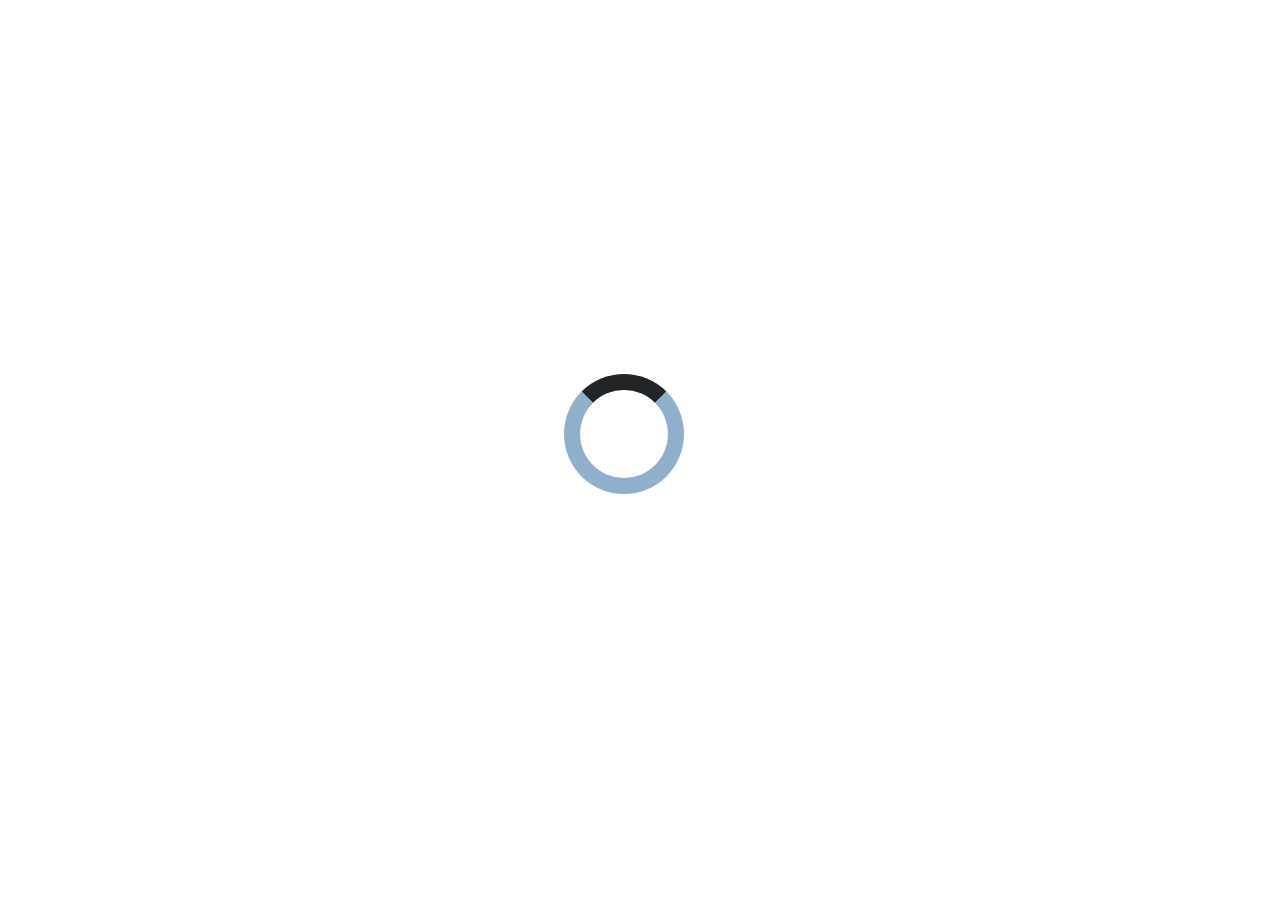
<file: Project2/index.html>
<!DOCTYPE html>
<html lang="en">
  <head>
    <meta charset="utf-8" />
    <meta
      name="viewport"
      content="width=device-width, initial-scale=1, shrink-to-fit=no"
    />
    <link rel="icon" href="./demoimg/zitti logo.png" type="image/x-icon">
    <link
      rel="stylesheet"
      href="https://maxcdn.bootstrapcdn.com/font-awesome/4.5.0/css/font-awesome.min.css"
    />
    <link
      rel="stylesheet"
      href="https://stackpath.bootstrapcdn.com/bootstrap/4.3.1/css/bootstrap.min.css"
      integrity="sha384-ggOyR0iXCbMQv3Xipma34MD+dH/1fQ784/j6cY/iJTQUOhcWr7x9JvoRxT2MZw1T"
      crossorigin="anonymous"
    />
    <link rel="stylesheet" href="./css/style.css" />
    <link rel="icon" href="/img/logo.png" />
    <!-- google fonts -->
    <link
      rel="stylesheet"
      href="https://fonts.googleapis.com/css?family=Sofia"
    />
    <link
      rel="stylesheet"
      href="https://fonts.googleapis.com/css?family=Audiowide"
    />
    <link
      rel="stylesheet"
      href="https://fonts.googleapis.com/css?family=Trirong"
    />
    <!-- script -->
    <script src="./js/load.js"></script>
    <title>Zitti</title>
  </head>
  <body onload="loadpage()" style="margin:0;">
    <div id="loader"></div>
    <div style="display:none;" id="myDiv" class="animate-bottom">
    <nav class="navbar navbar-expand-lg navbar-light sticky-top">
      <a class="navbar-brand" href="./index.html"><img style="width: 40px;height: 40px;" src="./demoimg/zitti logo.png" alt=""></a>
      <button
        class="navbar-toggler"
        type="button"
        data-toggle="collapse"
        data-target="#navbarNavDropdown"
        aria-controls="navbarNavDropdown"
        aria-expanded="false"
        aria-label="Toggle navigation"
      >
        <span class="navbar-toggler-icon"></span>
      </button>
      <div class="collapse navbar-collapse" id="navbarNavDropdown">
        <ul class="navbar-nav">
          <li class="nav-item active rounded">
            <a class="nav-link select" href="index.html">Home </a>
          </li>
          <li class="nav-item active">
            <a class="nav-link" href="features.html">Features</a>
          </li>

          <li class="nav-item dropdown">
            <a
              class="nav-link dropdown-toggle active"
              href="blogs.html"
              id="navbarDropdownMenuLink"
              role="button"
              data-toggle="dropdown"
              aria-haspopup="true"
              aria-expanded="false"
            >
              Blogs
            </a>
            <div
              class="dropdown-menu mt-2"
              aria-labelledby="navbarDropdownMenuLink"
            >
              <a class="dropdown-item text-dark" href="blogs.html">Blog1</a>
              <a class="dropdown-item text-dark" href="blogs.html">Blog2</a>
              <a class="dropdown-item text-dark" href="blogs.html">Blog3</a>
            </div>
          </li>
          <li class="nav-item active">
            <a class="nav-link" href="about.html">About</a>
          </li>
          <li class="nav-item active">
            <a class="nav-link" href="contact.html">Contact</a>
          </li>
        </ul>
      </div>
    </nav>
    <!-- header -->
    <div class="header">
      <img src="./img/headerbackimg.jpg" alt="" />
    </div>
    <!-- section -->
    <section class="latest-post-area pd-top-85 pd-bottom-110">
      <div class="container bg-light">
        <div class="row justify-content-sm-center">
          <!-- section title -->
          <div class="col-lg-12">
            <div class="section-title">
              <h2 class="title h2 text-center text-dark">Discover</h2>
            </div>
          </div>
          <!-- section part1 -->
          <div class="row">
            <div class="col-lg-9 col-md-8">
              <!-- card -->
              <div class="row p-4">
                <div class="col-lg-6 col-md-6 col-sm-6 col-xs-12 container_foto "
                 >
                  <div class="ver_mas text-center">
                    <a href="blogs.html">
                      <svg
                        xmlns="http://www.w3.org/2000/svg"
                        width="46"
                        height="46"
                        fill="currentColor"
                        class="bi bi-blockquote-left"
                        viewBox="0 0 16 16"
                      >
                        <path
                          d="M2.5 3a.5.5 0 0 0 0 1h11a.5.5 0 0 0 0-1h-11zm5 3a.5.5 0 0 0 0 1h6a.5.5 0 0 0 0-1h-6zm0 3a.5.5 0 0 0 0 1h6a.5.5 0 0 0 0-1h-6zm-5 3a.5.5 0 0 0 0 1h11a.5.5 0 0 0 0-1h-11zm.79-5.373c.112-.078.26-.17.444-.275L3.524 6c-.122.074-.272.17-.452.287-.18.117-.35.26-.51.428a2.425 2.425 0 0 0-.398.562c-.11.207-.164.438-.164.692 0 .36.072.65.217.873.144.219.385.328.72.328.215 0 .383-.07.504-.211a.697.697 0 0 0 .188-.463c0-.23-.07-.404-.211-.521-.137-.121-.326-.182-.568-.182h-.282c.024-.203.065-.37.123-.498a1.38 1.38 0 0 1 .252-.37 1.94 1.94 0 0 1 .346-.298zm2.167 0c.113-.078.262-.17.445-.275L5.692 6c-.122.074-.272.17-.452.287-.18.117-.35.26-.51.428a2.425 2.425 0 0 0-.398.562c-.11.207-.164.438-.164.692 0 .36.072.65.217.873.144.219.385.328.72.328.215 0 .383-.07.504-.211a.697.697 0 0 0 .188-.463c0-.23-.07-.404-.211-.521-.137-.121-.326-.182-.568-.182h-.282a1.75 1.75 0 0 1 .118-.492c.058-.13.144-.254.257-.375a1.94 1.94 0 0 1 .346-.3z"
                        />
                      </svg>
                    </a>
                  </div>
                  <article class="text-left">
                    <h2>Fashion <br />Model</h2>
                    <h4>Lorem ipsum dolor sit amet consectetur adipisicing.</h4>
                  </article>
                  <img src="./img/fashion.jpg" />
                </div>
                <!-- card info -->
                <div
                  class="col-lg-6 col-sm-5 animatecard shadow p-3 mb-5 bg-white rounded"
                   >
                  <div class="blog-post-item-wrap">
                    <div class="post-content">
                      <h3 style="color: #28adb8" class="h3">Fashion</h3>
                      <h4>
                        <a href="features.html">Designer </a>
                      </h4>
                      <p class="h6">
                        Nam rutrum suscipit orci ut ultrices. Sed arcu orci,
                        curs quis augue porta feugiat posuere nisi. Fusce
                        fringilla am etiam sit ameeque vitae elit condimentum
                        auctor...
                      </p>
                      <div class="post-meta">
                        <ul class="d-inline">
                          <li>By <a href="#">Suleyman</a></li>
                          <li>07/02/2021</li>
                        </ul>
                      </div>
                    </div>
                  </div>
                </div>

                <!-- card -->
                <div
                  class="col-lg-6 col-md-6 col-sm-12 col-xs-12 container_foto"
                >
                <div class="ver_mas text-center">
                      <a href="blogs.html">
                      <svg
                        xmlns="http://www.w3.org/2000/svg"
                        width="46"
                        height="46"
                        fill="currentColor"
                        class="bi bi-blockquote-left"
                        viewBox="0 0 16 16"
                      >
                        <path
                          d="M2.5 3a.5.5 0 0 0 0 1h11a.5.5 0 0 0 0-1h-11zm5 3a.5.5 0 0 0 0 1h6a.5.5 0 0 0 0-1h-6zm0 3a.5.5 0 0 0 0 1h6a.5.5 0 0 0 0-1h-6zm-5 3a.5.5 0 0 0 0 1h11a.5.5 0 0 0 0-1h-11zm.79-5.373c.112-.078.26-.17.444-.275L3.524 6c-.122.074-.272.17-.452.287-.18.117-.35.26-.51.428a2.425 2.425 0 0 0-.398.562c-.11.207-.164.438-.164.692 0 .36.072.65.217.873.144.219.385.328.72.328.215 0 .383-.07.504-.211a.697.697 0 0 0 .188-.463c0-.23-.07-.404-.211-.521-.137-.121-.326-.182-.568-.182h-.282c.024-.203.065-.37.123-.498a1.38 1.38 0 0 1 .252-.37 1.94 1.94 0 0 1 .346-.298zm2.167 0c.113-.078.262-.17.445-.275L5.692 6c-.122.074-.272.17-.452.287-.18.117-.35.26-.51.428a2.425 2.425 0 0 0-.398.562c-.11.207-.164.438-.164.692 0 .36.072.65.217.873.144.219.385.328.72.328.215 0 .383-.07.504-.211a.697.697 0 0 0 .188-.463c0-.23-.07-.404-.211-.521-.137-.121-.326-.182-.568-.182h-.282a1.75 1.75 0 0 1 .118-.492c.058-.13.144-.254.257-.375a1.94 1.94 0 0 1 .346-.3z"
                        />
                      </svg>
                    </a>
                  </div>
                  <article class="text-left">
                    <h2>Health <br />Fruits</h2>
                    <h4>
                      Lorem ipsum, dolor sit amet consectetur adipisicing.
                    </h4>
                  </article>
                  <img src="./img/health.jpg" alt="" />
                </div>
                <!-- card info -->
                <div
                  class="
                    col-lg-6
                    col-sm-5
                    animatecard
                    shadow
                    p-3
                    mb-5
                    bg-white
                    rounded
                    mt-3
                  "
                >
                  <div class="blog-post-item-wrap">
                    <div class="post-content">
                      <h3 style="color: #28adb8">HEALTH</h3>
                      <h4><a href="features.html">Sugar Regulation</a></h4>
                      <p>
                        Lorem, ipsum dolor sit amet consectetur adipisicing
                        elit. Itaque ea commodi voluptatum sapiente, animi
                        possimus omnis cum, accusantium odio ipsa nesciunt rem
                        repudiandae est cupiditate.
                      </p>
                      <div class="post-meta">
                        <ul>
                          <li>By <a href="#">Aliyev</a></li>
                          <li>07/02/2021</li>
                        </ul>
                      </div>
                    </div>
                  </div>
                </div>
                <!-- card info -->
                <div class="col-lg-12 mt-3">
                  <div class="thumb">
                    <img src="./img/beach.jpg" class="img-fluid" alt="img" />
                  </div>
                  <div class="blog-post-item-wrap style-2 text-center">
                    <div
                      class="
                        post-content
                        p-0
                        bg-light
                        shadow
                        p-3
                        mb-5
                        bg-white
                        rounded
                        animatecard
                      "
                    >
                      <h4>
                        <a style="color: #28adb8" href="features.html"
                          >Three Favorite Beach</a
                        >
                      </h4>
                      <div class="post-meta">
                        <ul>
                          <li>By <a href="#">Agazade</a></li>
                          <li>06/02/2021</li>
                        </ul>
                      </div>
                    </div>
                  </div>
                </div>
                <!-- card  -->
                <div
                  class="col-lg-6 col-md-6 col-sm-6 col-xs-12 container_foto"
                >
                  <div class="ver_mas text-center">
                    <a href="blogs.html">
                      <svg
                        xmlns="http://www.w3.org/2000/svg"
                        width="46"
                        height="46"
                        fill="currentColor"
                        class="bi bi-blockquote-left"
                        viewBox="0 0 16 16"
                      >
                        <path
                          d="M2.5 3a.5.5 0 0 0 0 1h11a.5.5 0 0 0 0-1h-11zm5 3a.5.5 0 0 0 0 1h6a.5.5 0 0 0 0-1h-6zm0 3a.5.5 0 0 0 0 1h6a.5.5 0 0 0 0-1h-6zm-5 3a.5.5 0 0 0 0 1h11a.5.5 0 0 0 0-1h-11zm.79-5.373c.112-.078.26-.17.444-.275L3.524 6c-.122.074-.272.17-.452.287-.18.117-.35.26-.51.428a2.425 2.425 0 0 0-.398.562c-.11.207-.164.438-.164.692 0 .36.072.65.217.873.144.219.385.328.72.328.215 0 .383-.07.504-.211a.697.697 0 0 0 .188-.463c0-.23-.07-.404-.211-.521-.137-.121-.326-.182-.568-.182h-.282c.024-.203.065-.37.123-.498a1.38 1.38 0 0 1 .252-.37 1.94 1.94 0 0 1 .346-.298zm2.167 0c.113-.078.262-.17.445-.275L5.692 6c-.122.074-.272.17-.452.287-.18.117-.35.26-.51.428a2.425 2.425 0 0 0-.398.562c-.11.207-.164.438-.164.692 0 .36.072.65.217.873.144.219.385.328.72.328.215 0 .383-.07.504-.211a.697.697 0 0 0 .188-.463c0-.23-.07-.404-.211-.521-.137-.121-.326-.182-.568-.182h-.282a1.75 1.75 0 0 1 .118-.492c.058-.13.144-.254.257-.375a1.94 1.94 0 0 1 .346-.3z"
                        />
                      </svg>
                    </a>
                  </div>
                  <article class="text-left">
                    <h2>Travel <br />Baku</h2>
                    <h4>Lorem ipsum dolor sit amet consectetur adipisicing.</h4>
                  </article>
                  <img src="./img/baku.jpg" />
                </div>
                <!-- card info -->
                <div
                  class="col-lg-6 col-sm-5 col-md-5 animatecard shadow p-3 mb-5 bg-white rounded"
                >
                  <div class="blog-post-item-wrap">
                    <div class="post-content">
                      <h3 style="color: #28adb8" class="h3">Travel</h3>
                      <h4>
                        <a href="features.html">Baku </a>
                      </h4>
                      <p class="h6">
                        Nam rutrum suscipit orci ut ultrices. Sed arcu orci,
                        curs quis augue porta feugiat posuere nisi. Fusce
                        fringilla am etiam sit ameeque vitae elit condimentum
                        auctor...
                      </p>
                      <div class="post-meta">
                        <ul class="d-inline">
                          <li>By <a href="#">Suleyman</a></li>
                          <li>07/02/2021</li>
                        </ul>
                      </div>
                    </div>
                  </div>
                </div>
                <!-- card  -->
                <div
                  class="col-lg-6 col-md-6 col-sm-12 col-xs-12 container_foto"
                >
                  <div class="ver_mas text-center">
                    <a href="blogs.html">
                      <svg
                        xmlns="http://www.w3.org/2000/svg"
                        width="46"
                        height="46"
                        fill="currentColor"
                        class="bi bi-blockquote-left"
                        viewBox="0 0 16 16"
                      >
                        <path
                          d="M2.5 3a.5.5 0 0 0 0 1h11a.5.5 0 0 0 0-1h-11zm5 3a.5.5 0 0 0 0 1h6a.5.5 0 0 0 0-1h-6zm0 3a.5.5 0 0 0 0 1h6a.5.5 0 0 0 0-1h-6zm-5 3a.5.5 0 0 0 0 1h11a.5.5 0 0 0 0-1h-11zm.79-5.373c.112-.078.26-.17.444-.275L3.524 6c-.122.074-.272.17-.452.287-.18.117-.35.26-.51.428a2.425 2.425 0 0 0-.398.562c-.11.207-.164.438-.164.692 0 .36.072.65.217.873.144.219.385.328.72.328.215 0 .383-.07.504-.211a.697.697 0 0 0 .188-.463c0-.23-.07-.404-.211-.521-.137-.121-.326-.182-.568-.182h-.282c.024-.203.065-.37.123-.498a1.38 1.38 0 0 1 .252-.37 1.94 1.94 0 0 1 .346-.298zm2.167 0c.113-.078.262-.17.445-.275L5.692 6c-.122.074-.272.17-.452.287-.18.117-.35.26-.51.428a2.425 2.425 0 0 0-.398.562c-.11.207-.164.438-.164.692 0 .36.072.65.217.873.144.219.385.328.72.328.215 0 .383-.07.504-.211a.697.697 0 0 0 .188-.463c0-.23-.07-.404-.211-.521-.137-.121-.326-.182-.568-.182h-.282a1.75 1.75 0 0 1 .118-.492c.058-.13.144-.254.257-.375a1.94 1.94 0 0 1 .346-.3z"
                        />
                      </svg>
                    </a>
                  </div>
                  <article class="text-left">
                    <h2>Food <br />Baklava</h2>
                    <h4>
                      Lorem ipsum dolor sit amet consectetur adipisicing elit.
                    </h4>
                  </article>
                  <img src="./img/paxlava.jpg" />
                </div>
                <!-- card info -->
                <div
                  class="
                    col-lg-6
                    col-sm-5
                    animatecard
                    shadow
                    p-3
                    mb-5
                    bg-white
                    ounded
                    mt-3
                  "
                >
                  <div class="blog-post-item-wrap">
                    <div class="post-content">
                      <h3 style="color: #28adb8">FOOD</h3>
                      <h4><a href="features.html">Pakhlava</a></h4>
                      <p>
                        Nam rutrum suscipit orci ut ultrices. Sed arcu orci,
                        curs quis augue porta feugiat posuere nisi. Fusce
                        fringilla am etiam sit ameeque vitae elit condimentum
                        auctor...
                      </p>
                      <div class="post-meta">
                        <ul>
                          <li>By <a href="#">Memmedov</a></li>
                          <li>03/02/2021</li>
                        </ul>
                      </div>
                    </div>
                  </div>
                </div>
                </div>
                </div>
          <!-- section part2 -->
          <div class="col-lg-3 col-md-4 p-4">
            <div class="sidebar-area text-center">
              <!-- card small -->
              <div class="widget widget_author_bio p-0 border-0">
                <div class="thumb">
                  <img class="img-fluid" src="./img/sea.jpg" alt="img" />
                  <div
                    class="
                      bio-data
                      bg-dark
                      text-light
                      shadow
                      p-3
                      mb-5
                      bg-dark
                      rounded
                      animatecard
                    "
                  >
                    <h4>CEO</h4>
                    <h2>Ramazan</h2>
                  </div>
                </div>
              </div>
              <!-- card small -->
              <div
                class="
                  widget widget-subscribe-form
                  text-light
                  p-2
                  mt-3
                  shadow
                  mb-5
                  rounded
                  animatecard
                "
              >
                <h2 class="widget-title">Subscribe</h2>
                <p>Get Zitti  Your Inbox.</p>
                <div class="single-input-wrap">
                 <button class="btn btn-light">Subscribe</button>
                </div>
              </div>
              <!-- card small -->
              <div
                class="
                  widget
                  author-insta-bio
                  p-0
                  border-0
                  mt-3
                  shadow
                  p-3
                  mb-5
                  rounded
                  animatecard
                "
              >
                <div class="thumb animatecard bg-dark text-light">
                  <img src="./img/coffe.jpg" class="img-fluid mt-3" alt="img" />
                  <h2>Instagram</h2>
                  <a style="color: white" href="#" class="insta-link"
                    >@rmznagayev11</a
                  >
                </div>
              </div>
              <!-- card small -->
              <div
                class="
                  widget
                  category-widget
                  p-3
                  mt-4
                  shadow
                  mb-5
                  bg-white
                  rounded
                  animatecard
                "
              >
                <h2 style="color: #28adb8" class="widget-title h2 p-2">
                  Categories
                </h2>
                <div class="card-name-list t">
                  <ul style="font-size: 20px">
                    <li><a href="features.html">Fashion</a></li>
                    <hr />
                    <li><a href="features.html">Travel</a></li>
                    <hr />
                    <li><a href="features.html">Health</a></li>
                    <hr />
                    <li><a href="features.html">Food</a></li>
                  </ul>
                </div>
              </div>
            </div>
          </div>
        </div>
      </div>
    </section>
    <!-- footer area -->
    <footer class="footer-area text-center bg-light text-dark">
      <div class="footer-inner">
        <div class="container">
          <div class="row justify-content-center">
            <div class="col-lg-4">
              <div class="footer-widget widget">
                <h4 class="widget-title mt-3">Follow me</h4>
                <div class="social-area">
                  <ul class="social-network social-circle">
                    <li>
                      <a href="#" class="icoInstagram" title="Instagram"
                        ><i class="fa fa-instagram"></i
                      ></a>
                    </li>
                    <li>
                      <a href="#" class="icoFacebook" title="Facebook"
                        ><i class="fa fa-facebook"></i
                      ></a>
                    </li>
                    <li>
                      <a href="#" class="icoTwitter" title="Twitter"
                        ><i class="fa fa-twitter"></i
                      ></a>
                    </li>
                    <li>
                      <a href="#" class="icoGoogle" title="Google +"
                        ><i class="fa fa-google-plus"></i
                      ></a>
                    </li>
                    <li>
                      <a href="#" class="icoLinkedin" title="Linkedin"
                        ><i class="fa fa-linkedin"></i
                      ></a>
                    </li>
                  </ul>
                </div>
              </div>
            </div>
            <div class="col-lg-8">
              <div class="footer-widget widget">
                <div class="footer-logo d-inline-block">
                  <img src="./demoimg/zitti logo.png" style="width: 60px" alt="img" />
                </div>
                <p>
                  Morbi accumsan ipsum velit. Nam nec tellus a odio tincidunt
                  auctor a ornare odio. Sed non mauris vitae erat consequat
                  auctor eu in elit. Class aptent taciti disse in orci enim.
                </p>
              </div>
            </div>
          </div>
        </div>
      </div>
    </footer>
    </div>
    <!--  bootstrap script -->
    <script
      src="https://code.jquery.com/jquery-3.3.1.slim.min.js"
      integrity="sha384-q8i/X+965DzO0rT7abK41JStQIAqVgRVzpbzo5smXKp4YfRvH+8abtTE1Pi6jizo"
      crossorigin="anonymous"
    ></script>
    <script
      src="https://cdnjs.cloudflare.com/ajax/libs/popper.js/1.14.7/umd/popper.min.js"
      integrity="sha384-UO2eT0CpHqdSJQ6hJty5KVphtPhzWj9WO1clHTMGa3JDZwrnQq4sF86dIHNDz0W1"
      crossorigin="anonymous"
    ></script>
    <script
      src="https://stackpath.bootstrapcdn.com/bootstrap/4.3.1/js/bootstrap.min.js"
      integrity="sha384-JjSmVgyd0p3pXB1rRibZUAYoIIy6OrQ6VrjIEaFf/nJGzIxFDsf4x0xIM+B07jRM"
      crossorigin="anonymous"
    ></script>
  </body>
</html>
</file>
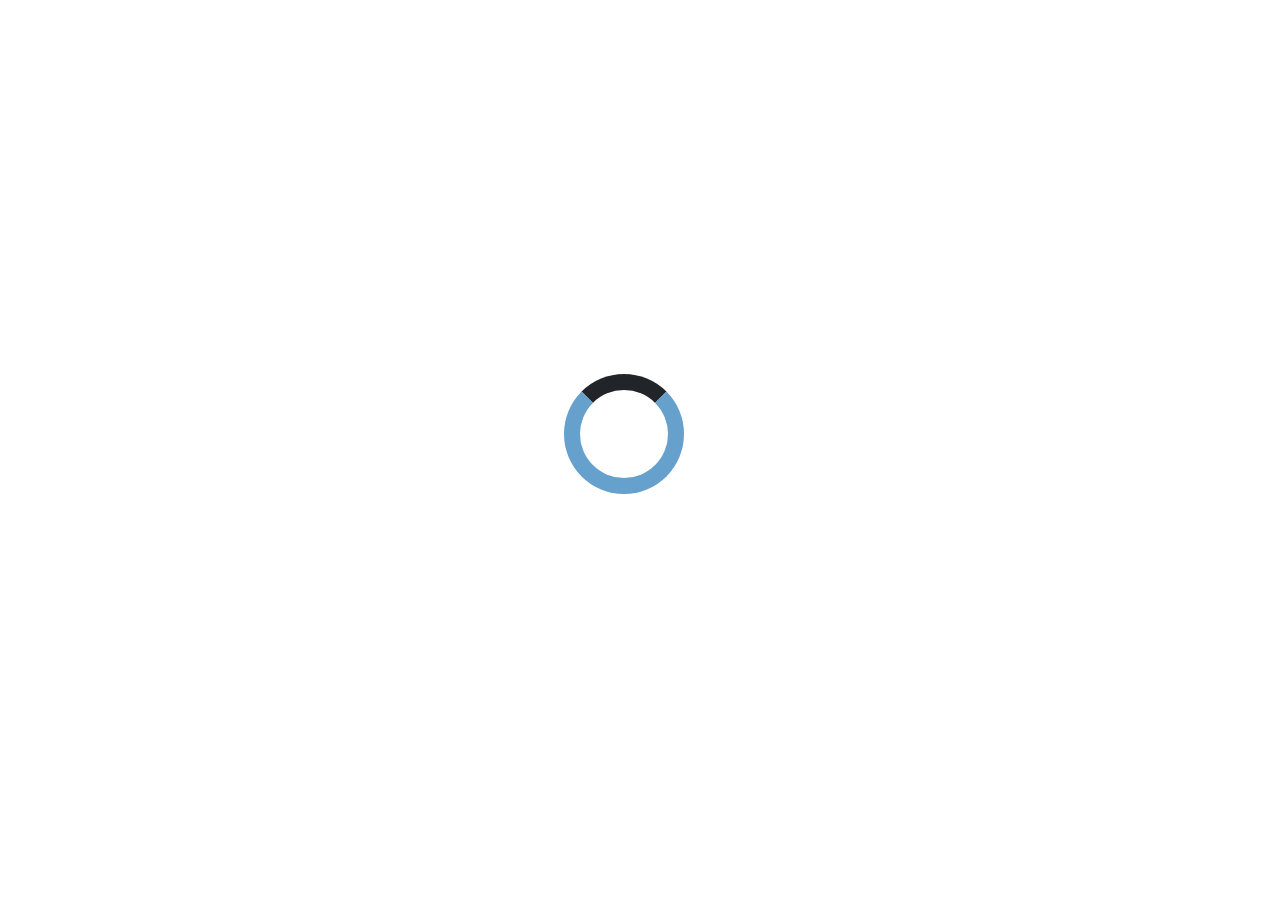
<file: Project2/about.html>
<!DOCTYPE html>
<html lang="en">
  <head>
    <meta charset="utf-8" />
    <meta
      name="viewport"
      content="width=device-width, initial-scale=1, shrink-to-fit=no"
    />
    <link rel="icon" href="./demoimg/zitti logo.png" type="image/x-icon" />
    <link
      rel="stylesheet"
      href="https://maxcdn.bootstrapcdn.com/font-awesome/4.5.0/css/font-awesome.min.css"
    />
    <link
      rel="stylesheet"
      href="https://stackpath.bootstrapcdn.com/bootstrap/4.3.1/css/bootstrap.min.css"
      integrity="sha384-ggOyR0iXCbMQv3Xipma34MD+dH/1fQ784/j6cY/iJTQUOhcWr7x9JvoRxT2MZw1T"
      crossorigin="anonymous"
    />
    <link rel="stylesheet" href="./css/style4.css" />
    <link rel="icon" href="/img/logo.png" />
    <!-- google fonts -->
    <link
      rel="stylesheet"
      href="https://fonts.googleapis.com/css?family=Sofia"
    />
    <link
      rel="stylesheet"
      href="https://fonts.googleapis.com/css?family=Audiowide"
    />
    <link
      rel="stylesheet"
      href="https://fonts.googleapis.com/css?family=Trirong"
    />
    <title>Zitti</title>
    <script src="./js/load.js"></script>
  </head>
  <body onload="loadpage()" style="margin: 0">
    <div id="loader"></div>
    <div style="display: none" id="myDiv" class="animate-bottom">
      <nav class="navbar navbar-expand-lg navbar-light sticky-top">
        <a class="navbar-brand" href="./demo.html"
          ><img
            style="width: 40px; height: 40px"
            src="./demoimg/zitti logo.png"
            alt=""
        /></a>
        <button
          class="navbar-toggler"
          type="button"
          data-toggle="collapse"
          data-target="#navbarNavDropdown"
          aria-controls="navbarNavDropdown"
          aria-expanded="false"
          aria-label="Toggle navigation"
        >
          <span class="navbar-toggler-icon"></span>
        </button>
        <div class="collapse navbar-collapse" id="navbarNavDropdown">
          <ul class="navbar-nav">
            <li class="nav-item active rounded">
              <a class="nav-link" href="index.html">Home </a>
            </li>
            <li class="nav-item active">
              <a class="nav-link" href="features.html">Features</a>
            </li>
            <li class="nav-item dropdown">
              <a
                class="nav-link dropdown-toggle active"
                href="blogs.html"
                id="navbarDropdownMenuLink"
                role="button"
                data-toggle="dropdown"
                aria-haspopup="true"
                aria-expanded="false"
              >
                Blogs
              </a>
              <div
                class="dropdown-menu mt-2"
                aria-labelledby="navbarDropdownMenuLink"
              >
                <a class="dropdown-item text-dark" href="blogs.html">Blog1</a>
                <a class="dropdown-item text-dark" href="blogs.html">Blog2</a>
                <a class="dropdown-item text-dark" href="blogs.html">Blog3</a>
              </div>
            </li>
            <li class="nav-item active select">
              <a class="nav-link" href="about.html">About</a>
            </li>
            <li class="nav-item active">
              <a class="nav-link" href="contact.html">Contact</a>
            </li>
          </ul>
        </div>
      </nav>
      <!-- header -->
      <div class="header">
        <img src="./img/aboutheader.jpg" alt="" />
      </div>
      <!-- section -->
      <section class="about-area pd-top-70 pd-bottom-80">
        <!-- about me -->
        <div class="container">
          <h1>About Me</h1>
          <div class="row">
            <div class="col">
              <h4>Ramazan Agayev</h4>
              <p>
                Lorem ipsum dolor sit amet consectetur, adipisicing elit.
                Excepturi repudiandae eum eveniet veritatis fuga, at maiores
                aspernatur et cum voluptatem quasi repellat minima sunt omnis
                doloremque veniam iusto? Veritatis adipisci obcaecati nam, rerum
                ex ipsam mollitia voluptate suscipit laudantium omnis iure
                soluta assumenda earum porro necessitatibus dolor, quos facilis
                eaque aliquid in ad id maiores fugit cum. Quidem minima tenetur
                perferendis aspernatur, qui accusantium repudiandae laborum
                officiis beatae sapiente a, dolor et voluptatem eius nemo itaque
                sequi. Repudiandae, architecto dolore quod rerum esse non,
                officiis quis, aspernatur similique dignissimos minus doloremque
                veniam perferendis aperiam fuga consectetur neque incidunt
                voluptatum dolorum?
              </p>
            </div>
          </div>
          <!-- about web page -->
        </div>
        <div class="container">
          <div class="row justify-content-center p-4">
            <div class="col-lg-4 col-sm-6 mt-3">
              <div class="card" style="width: 18rem">
                <div class="cardimg d-flex justify-content-center">
                  <img src="./img/html.png" class="img-fluid" alt="" />
                </div>
                <div class="card-body"></div>
              </div>
            </div>
            <div class="col-lg-4 col-sm-6 mt-3">
              <div class="card" style="width: 18rem">
                <div class="cardimg d-flex justify-content-center">
                  <img src="./img/css.png" class="img-fluid" alt="" />
                </div>
                <div class="card-body"></div>
              </div>
            </div>
            <div class="col-lg-4 col-md-6 mt-3">
              <div class="card" style="width: 18rem">
                <div class="cardimg d-flex justify-content-center">
                  <img
                    src="./img/Bootstrap_logo.svg.png"
                    class="img-fluid"
                    alt=""
                  />
                </div>
                <div class="card-body"></div>
              </div>
            </div>
            <div class="col-lg-4 col-md-6 mt-3">
              <div class="card" style="width: 18rem">
                <div class="cardimg d-flex justify-content-center">
                  <img
                    src="./img/bootstrap-icons-social.png"
                    class="img-fluid"
                    alt=""
                  />
                </div>
                <div class="card-body"></div>
              </div>
            </div>
            <div class="col-lg-4 col-md-6 mt-3">
              <div class="card" style="width: 18rem">
                <div class="cardimg d-flex justify-content-center">
                  <img src="./img/responisve.gif" class="img-fluid" alt="" />
                </div>
                <div class="card-body"></div>
              </div>
            </div>
            <div class="col-lg-4 col-md-6 mt-3">
              <div class="card" style="width: 18rem">
                <div class="cardimg d-flex justify-content-center">
                  <img src="./img/jquery.png" class="img-fluid" alt="" />
                </div>
                <div class="card-body"></div>
              </div>
            </div>
            <div class="col-lg-4 mt-3 mb-3">
              <div class="card" style="width: 18rem">
                <div class="cardimg d-flex justify-content-center">
                  <img src="./img/cleancode.png" class="img-fluid" alt="" />
                </div>
                <div class="card-body"></div>
              </div>
            </div>
            <div class="col-lg-4 mt-3 mb-3">
              <div class="card" style="width: 18rem">
                <div class="cardimg d-flex justify-content-center">
                  <img src="./img/googlefont.png" class="img-fluid" alt="" />
                </div>
                <div class="card-body"></div>
              </div>
            </div>
          </div>
        </div>
      </section>

      <!-- footer area -->
      <footer class="footer-area text-center bg-light text-dark">
        <div class="footer-inner">
          <div class="container">
            <div class="row justify-content-center">
              <div class="col-lg-4">
                <div class="footer-widget widget">
                  <h4 class="widget-title mt-3">Follow me</h4>
                  <div class="social-area">
                    <ul class="social-network social-circle">
                      <li>
                        <a href="#" class="icoInstagram" title="Instagram"
                          ><i class="fa fa-instagram"></i
                        ></a>
                      </li>
                      <li>
                        <a href="#" class="icoFacebook" title="Facebook"
                          ><i class="fa fa-facebook"></i
                        ></a>
                      </li>
                      <li>
                        <a href="#" class="icoTwitter" title="Twitter"
                          ><i class="fa fa-twitter"></i
                        ></a>
                      </li>
                      <li>
                        <a href="#" class="icoGoogle" title="Google +"
                          ><i class="fa fa-google-plus"></i
                        ></a>
                      </li>
                      <li>
                        <a href="#" class="icoLinkedin" title="Linkedin"
                          ><i class="fa fa-linkedin"></i
                        ></a>
                      </li>
                    </ul>
                  </div>
                </div>
              </div>
              <div class="col-lg-8">
                <div class="footer-widget widget">
                  <div class="footer-logo d-inline-block">
                    <img
                      src="./demoimg/zitti logo.png"
                      style="width: 60px"
                      alt="img"
                    />
                  </div>
                  <p>
                    Morbi accumsan ipsum velit. Nam nec tellus a odio tincidunt
                    auctor a ornare odio. Sed non mauris vitae erat consequat
                    auctor eu in elit. Class aptent taciti disse in orci enim.
                  </p>
                </div>
              </div>
            </div>
          </div>
        </div>
      </footer>
    </div>
    <script
      src="https://code.jquery.com/jquery-3.3.1.slim.min.js"
      integrity="sha384-q8i/X+965DzO0rT7abK41JStQIAqVgRVzpbzo5smXKp4YfRvH+8abtTE1Pi6jizo"
      crossorigin="anonymous"
    ></script>
    <script
      src="https://cdnjs.cloudflare.com/ajax/libs/popper.js/1.14.7/umd/popper.min.js"
      integrity="sha384-UO2eT0CpHqdSJQ6hJty5KVphtPhzWj9WO1clHTMGa3JDZwrnQq4sF86dIHNDz0W1"
      crossorigin="anonymous"
    ></script>
    <script
      src="https://stackpath.bootstrapcdn.com/bootstrap/4.3.1/js/bootstrap.min.js"
      integrity="sha384-JjSmVgyd0p3pXB1rRibZUAYoIIy6OrQ6VrjIEaFf/nJGzIxFDsf4x0xIM+B07jRM"
      crossorigin="anonymous"
    ></script>
  </body>
</html>
</file>
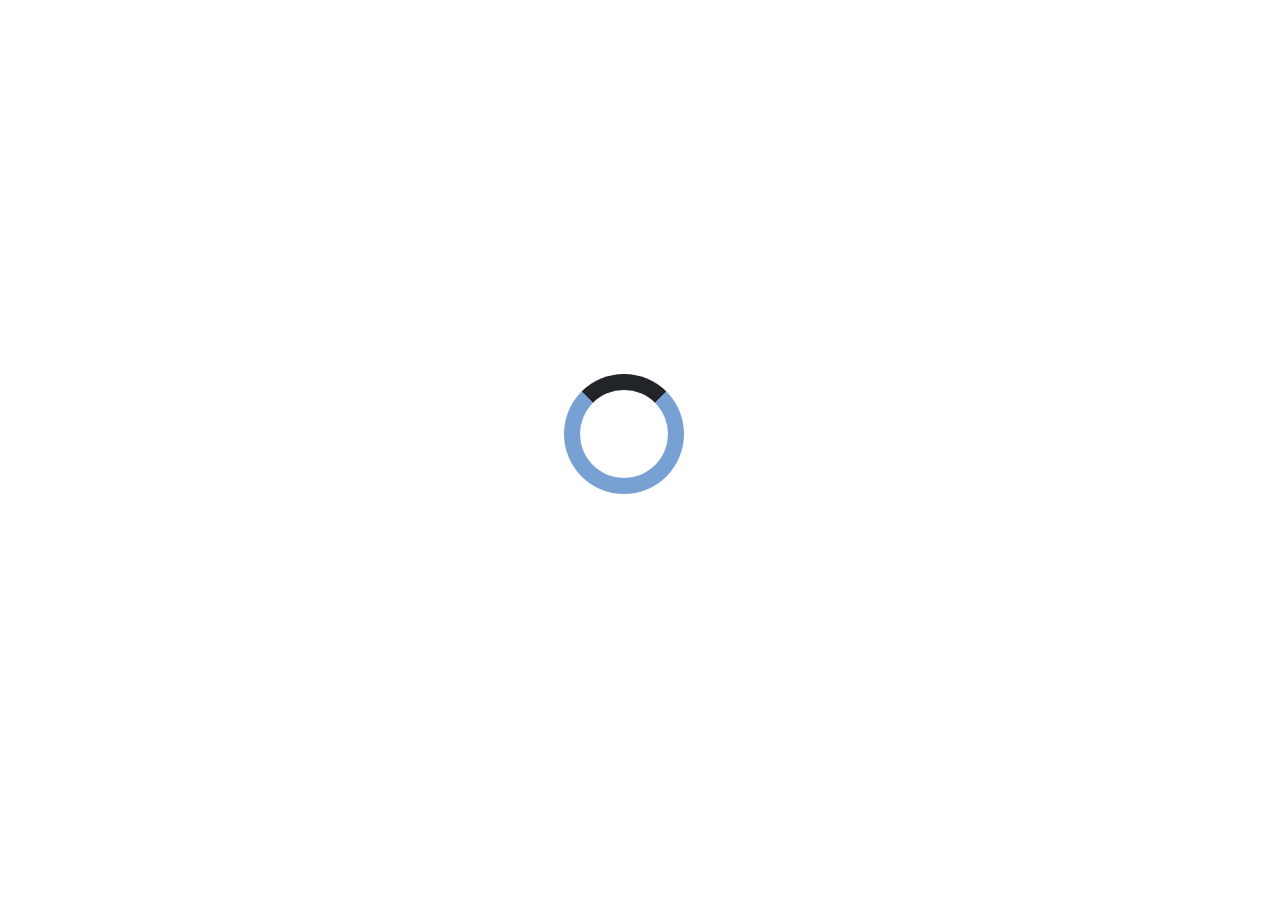
<file: Project2/blogs.html>
<!DOCTYPE html>
<html lang="en">

<head>
  <meta charset="utf-8" />
  <meta name="viewport" content="width=device-width, initial-scale=1, shrink-to-fit=no" />
  <link rel="icon" href="./demoimg/zitti logo.png" type="image/x-icon">
  <link rel="stylesheet" href="https://maxcdn.bootstrapcdn.com/font-awesome/4.5.0/css/font-awesome.min.css" />
  <link rel="stylesheet" href="https://stackpath.bootstrapcdn.com/bootstrap/4.3.1/css/bootstrap.min.css"
    integrity="sha384-ggOyR0iXCbMQv3Xipma34MD+dH/1fQ784/j6cY/iJTQUOhcWr7x9JvoRxT2MZw1T" crossorigin="anonymous" />
  <link rel="stylesheet" href="./css/style3.css" />
  <link rel="icon" href="/img/logo.png" />
  <!-- google fonts -->
  <link rel="stylesheet" href="https://fonts.googleapis.com/css?family=Sofia" />
  <link rel="stylesheet" href="https://fonts.googleapis.com/css?family=Audiowide" />
  <link rel="stylesheet" href="https://fonts.googleapis.com/css?family=Trirong" />
  <title>Zitti</title>
  <!-- script -->
<script src="./js/load.js"></script>
</head>
<body onload="loadpage()" style="margin: 0">
  <div id="loader"></div>
  <div style="display: none" id="myDiv" class="animate-bottom">
  <nav class="navbar navbar-expand-lg navbar-light sticky-top">
    <a class="navbar-brand" href="./blogs.html"><img style="width: 40px;height: 40px;" src="./demoimg/zitti logo.png" alt=""></a>
    <button class="navbar-toggler" type="button" data-toggle="collapse" data-target="#navbarNavDropdown"
      aria-controls="navbarNavDropdown" aria-expanded="false" aria-label="Toggle navigation">
      <span class="navbar-toggler-icon"></span>
    </button>
    <div class="collapse navbar-collapse" id="navbarNavDropdown">
      <ul class="navbar-nav">
        <li class="nav-item active rounded">
          <a class="nav-link" href="index.html">Home </a>
        </li>
        <li class="nav-item active">
          <a class="nav-link" href="features.html">Features</a>
        </li>
        <li class="nav-item dropdown select">
          <a class="nav-link dropdown-toggle active " href="blogs.html" id="navbarDropdownMenuLink" role="button"
            data-toggle="dropdown" aria-haspopup="true" aria-expanded="false">
            Blogs
          </a>
          <div class="dropdown-menu mt-2" aria-labelledby="navbarDropdownMenuLink">
            <a class="dropdown-item text-dark" href="blogs.html">Blog1</a>
            <a class="dropdown-item text-dark" href="blogs.html">Blog2</a>
            <a class="dropdown-item text-dark" href="blogs.html">Blog3</a>
          </div>
        </li>
        <li class="nav-item active">
          <a class="nav-link" href="about.html">About</a>
        </li>
        <li class="nav-item active">
          <a class="nav-link" href="contact.html">Contact</a>
        </li>
      </ul>
    </div>
  </nav>
  <!-- header -->

  <!-- section -->
  <section class="latest-post-area pd-bottom-100">
    <div class="container">
      <div class="row">
        <div class="col-lg-12">
          <div class="blog-post-item-wrap mb-3">
            <div class="thumb pd-bottom-45">
              <img class="w-100" src="./img/baku.jpg" alt="img" />
            </div>
            <div class="row justify-content-center">
              <div class="col-lg-10">
                <div class="post-content text-center pt-0 mb-4">
                  <h3 style="color: orange;" class="h3 mt-2 ">Blog</h3>
                  <h1><a style="color: darkorange;" href="#">Travel</a></h1>
                  <div class="post-meta">
                    <ul>
                      <li>By <a style="color: black;" href="#">Ramazan Agayev</a></li>
                      <li>May 8, 2017</li>
                    </ul>
                  </div>
                </div>
                <div class="p1 ">
                  <p class="mb-4 ">
                    Nam rutrum suscipit orci ut ultrices. Sedarcu orci, quis
                    augue porta feugiat posuere nisi. Fusce fringilla ametiam
                    sit ameeque vitae elit condimentum auctor. Sed in turpis
                    pulvinar, euismod arcu condimentum, gravida nisi. Proin
                    vitae elit felis. Ut lobor tis elit arcu, at maximus dolor
                    laoreet vel. Vestibulum elementum sem libero, nec euismod
                    velit ullamcorper vitae.
                  </p>
                </div>
                <div class="p2">
                  <p class="mb-4 ">
                    Lorem ipsum dolor sit amet, consectetur adipiscing elit.
                    Nulla aliquet euismod mi, ut pulvinar sem tincidunt ut.
                    Nulla finibus vehicula tortor, non tristique arcu
                    scelerisque id. Nulla facilisi. Suspendisse ut turpis orci.
                    Sed viverra, odioc rutrum tincidunt nibh lectus tempus erat,
                    non tincidunt massa odio sit amet ipsum. Fusce porttitor
                    nisi eget finibus consectetur. In eu facilisis ligula. Duis
                    aliquet purus eget nibh lacinia iaculis. Curabitur nec
                    dignissim enim, ac auctor magna lerisque augue ut blandit.
                  </p>
                </div>
                <div class="p3">
                  <p class="3p">
                    Nam quis quam tincidunt, interdum mauris nec, ultrices
                    risus. Phasellus semper, elit at hendrerit consectetur,
                    erodio tempor felis, id posuere nisl lectus vitae nulla.
                    Fusce dictum, ex id volutpat sagittis, erat lectus lacinia
                    augu landit nisi ornare finibus.
                  </p>
                </div>
                <figure class="shadow p-3 mb-3 rounded">
                  <blockquote class="blockquote">
                    <p>
                      <i class="fa fa-quote-left" style="color: lightseagreen"></i>
                      Nam blandit condimentum blandit. Aliquam mollis lectus
                      sed venenatis dictum. Suspendisse ornare tempor sodales.
                    </p>
                  </blockquote>
                  <figcaption style="color: lightseagreen" class="blockquote-footer">
                    Ramazan Agayev
                  </figcaption>
                </figure>
                <p class="mb-4">
                  Cras sed rutrum tellus. Duis ac nulla sagittis ipsum
                  ultrices porttitor eget vel leo. Fusce sagittis lectus erat,
                  in luctus lorem maximus non. Aliquam ac nisi pharetra,
                  finibus justo vela, pharetra nunc. Nam at vehicula leo.
                  Morbi the congue accumsan ipsum, vel facilisis nunc ornare
                  in. Nulla ullamcorper leo hendrerit justo lacinia, sed
                  efficitur arcu pulvinar.
                </p>
                <p class="mb-4">
                  Quisque in turpis lorem. Fusce tincidunt sapien eros, vitae
                  tempus leo consectetur eget. Morbi sed arcu semper tellus
                  mattis tristique ac quis ex. Suspendisse potenti.
                  Pellentesque lobortis id dui vitae volutpat. Nullam ac
                  luctus risus. Aliquam feugiat hendrerit risus, eu posuere
                  turpis ullamcorper nec. Suspendisse mas neque sit amet
                  volutpat. Sed placerat suscipit lorem ac placerat.
                  Vestibulum enim velit, pulvinar non mattis at, bibendum ut
                  ante. Vestibulum sederos lorem, luctus neque urna.
                </p>
                <p>
                  Ac pelentesque sed, congue a lectus. In ut tincidunt tellus,
                  sit amet laoreet dolor. Curabitur magna sem, porttitor ac
                  tincidunt a, auctor sit amet ipsum. Vestibulum vel ligula at
                  ante facilisis fringilla. Integer eget auctor dui, aca
                  pulvinar ipsum. Phasellus ipsum sapien, dapibus et ex id,
                  ullamcorper auctor mi. Phasellus ornare in urna a finibu
                  titor, cursus velit vitae, efficitur velit.
                </p>
              </div>
            </div>
          </div>
          <div class="col-lg-12 col-md-8 col-sm-7 mt-3 text-sm-end">
            <div class="tag-inner">
              <span><a href="#">#BLOG</a></span>
              <span><a href="#">#TRAVEL</a></span>
              <span><a href="#">#FASHION</a></span>
              <span><a href="#">#FOOD</a></span>
            </div>
          </div>
        </div>
      </div>
      <div class="blog-about-author d-flex  container mt-3  p-3">
        <div class="thumb rounded-circle mt-2 ">
          <img class="rounded-circle " style="width: 90px;height: 90px;" src="./img/fashion2.jpg" alt="img" />
        </div>
        <div class="author-info ml-2">
          <h4 class="author-name">Emin Agayev</h4>
          <p class="author-content">
            Mauris massa nisi, viverra ac sapien, tempor auctor tempus
            pulvinar varius vestibulum. Sed pellen tesque quis sem
            eget euismod. Duis ut risus consectetur justo euismod
            viverra in purus.
          </p>
          <div class="social-area mb-3 ml-2">
            <ul class="social-network social-circle">
              <li>
                <a href="#" class="icoInstagram" title="Instagram"><i class="fa fa-instagram"></i></a>
              </li>
              <li>
                <a href="#" class="icoFacebook" title="Facebook"><i class="fa fa-facebook"></i></a>
              </li>
              <li>
                <a href="#" class="icoTwitter" title="Twitter"><i class="fa fa-twitter"></i></a>
              </li>
              <li>
                <a href="#" class="icoGoogle" title="Google +"><i class="fa fa-google-plus"></i></a>
              </li>
              <li>
                <a href="#" class="icoLinkedin" title="Linkedin"><i class="fa fa-linkedin"></i></a>
              </li>
            </ul>
          </div>
        </div>
      </div>
      <!-- commnets -->
      <div class="comments-inner-wrap mt-3 p-4 ">
        <h5 class="comments-title mb-2 ">3 Comments</h5>
        <ul class="commentlist">
          <li class="comment">
            <div class="comment-box">
              <div class="comment-author">
                <a href="#"><img class="profilepic rounded-circle p-2" src="./img/health2.jpg" alt="img" /></a>
              </div>
              <div class="comment-body p-2">
                <h2><a style="color:darkcyan" href="#">Emin Agayev</a></h2>
                <p>
                  Mauris tincidunt, quam at feugiat efficitur, justo
                  nunc efficitur justo, a hendrerit lectus neque eu
                  nibh. Praesent eu sem erat. Fusce non sagittis
                  lorem.
                </p>
              </div>
            </div>
            <ul class="children">
              <li class="comment">
                <div class="comment-box">
                  <div class="comment-author">
                    <a href="single.html#"><img class="profilepic rounded-circle p-2" src="./img/health2.jpg"
                        alt="img" /></a>
                  </div>
                  <div class="comment-body p-2">
                    <h2><a href="#" style="color:darkcyan">Ali Mustafayev</a></h2>
                    <p>
                      Aliquam volutpat elit non urna faucibus
                      condimentum. Pellentesque nibh libero, consequat
                      at nibh a, tincidunt rutrum magna. Curabitur in
                      posuere risus, dictum euismod dolor. Vestibulum
                      auctor orci sed elit ultricies tempus. Praesent
                      facilisis tellus turpis, ac congue lorem
                      consectetur ac.
                    </p>
                  </div>
              <li class="comment">
                <div class="comment-box">
                  <div class="comment-author">
                    <a href="#"><img class="profilepic rounded-circle p-2" src="./img/health2.jpg" alt="img" /></a>
                  </div>
                  <div class="comment-body p-2">
                    <h2><a style="color:darkcyan" href="s#">Tural Memmdeov</a></h2>
                    <p>
                      Mauris tincidunt, quam at feugiat efficitur, justo
                      nunc efficitur justo, a hendrerit lectus neque eu
                      nibh. Praesent eu sem erat. Fusce non sagittis
                      lorem.
                    </p>
                  </div>
                </div>
                <!-- add comemnt -->
             </div>
                 </li>
             </ul>
          </li>
             </ul>
      <!-- COMMENT FORM -->
      <div class="container">
        <h3 class="h3 mb-3">Send comment</h3>
        <div class="row">
          <div class="col">
            <form>
              <div class="form-row">
                <div class="col-lg-4  mb-3">
                  <label for="validationDefault01">First name</label>
                  <input type="text" class="form-control" id="validationDefault01" placeholder="First name" required>
                </div>
                <div class="col-lg-4 mb-3">
                  <label for="validationDefault02">Last name</label>
                  <input type="text" class="form-control" id="validationDefault02" placeholder="Last name" required>
                </div>
                <div class="col-md-4 mb-3">
                  <label for="validationDefaultUsername">Username</label>
                  <div class="input-group">
                    <div class="input-group-prepend">
                      <span class="input-group-text" id="inputGroupPrepend2">@</span>
                    </div>
                    <input type="text" class="form-control" id="validationDefaultUsername" placeholder="Username"
                      aria-describedby="inputGroupPrepend2" required>
                  </div>
                </div>
              </div>
              <div class="form-group">
                <label for="exampleFormControlTextarea1">Example textarea</label>
                <textarea class="form-control" id="exampleFormControlTextarea1" rows="3"></textarea>
              </div>
              <div class="form-group">
                <div class="form-check">
                  <input class="form-check-input" type="checkbox" value="" id="invalidCheck2" required>
                  <label class="form-check-label" for="invalidCheck2">
                    Agree to terms and conditions
                  </label>
                </div>
              </div>
              <button class="btn  mb-3 " type="submit">Submit form</button>
            </form>
          </div>
        </div>
      </div>

    </div>
     <!-- footer area -->
  <footer class="footer-area text-center bg-light text-dark">
    <div class="footer-inner">
      <div class="container">
        <div class="row justify-content-center">
          <div class="col-lg-4">
            <div class="footer-widget widget">
              <h4 class="widget-title mt-3">Follow me</h4>
              <div class="social-area">
                <ul class="social-network social-circle">
                  <li>
                    <a href="#" class="icoInstagram" title="Instagram"
                      ><i class="fa fa-instagram"></i
                    ></a>
                  </li>
                  <li>
                    <a href="#" class="icoFacebook" title="Facebook"
                      ><i class="fa fa-facebook"></i
                    ></a>
                  </li>
                  <li>
                    <a href="#" class="icoTwitter" title="Twitter"
                      ><i class="fa fa-twitter"></i
                    ></a>
                  </li>
                  <li>
                    <a href="#" class="icoGoogle" title="Google +"
                      ><i class="fa fa-google-plus"></i
                    ></a>
                  </li>
                  <li>
                    <a href="#" class="icoLinkedin" title="Linkedin"
                      ><i class="fa fa-linkedin"></i
                    ></a>
                  </li>
                </ul>
              </div>
            </div>
          </div>
          <div class="col-lg-8">
            <div class="footer-widget widget">
              <div class="footer-logo d-inline-block">
                <img
                  src="./demoimg/zitti logo.png"
                  style="width: 60px"
                  alt="img"
                />
              </div>
              <p>
                Morbi accumsan ipsum velit. Nam nec tellus a odio tincidunt
                auctor a ornare odio. Sed non mauris vitae erat consequat
                auctor eu in elit. Class aptent taciti disse in orci enim.
              </p>
            </div>
          </div>
        </div>
      </div>
    </div>
  </footer>
    </div>
    </div>
    </div>
    </div>
    </div>
  </section>
  
</div>
  <script
  src="https://code.jquery.com/jquery-3.3.1.slim.min.js"
  integrity="sha384-q8i/X+965DzO0rT7abK41JStQIAqVgRVzpbzo5smXKp4YfRvH+8abtTE1Pi6jizo"
  crossorigin="anonymous"
></script>
  <script src="https://cdnjs.cloudflare.com/ajax/libs/popper.js/1.14.7/umd/popper.min.js"
    integrity="sha384-UO2eT0CpHqdSJQ6hJty5KVphtPhzWj9WO1clHTMGa3JDZwrnQq4sF86dIHNDz0W1"
    crossorigin="anonymous"></script>
  <script src="https://stackpath.bootstrapcdn.com/bootstrap/4.3.1/js/bootstrap.min.js"
    integrity="sha384-JjSmVgyd0p3pXB1rRibZUAYoIIy6OrQ6VrjIEaFf/nJGzIxFDsf4x0xIM+B07jRM"
    crossorigin="anonymous"></script>
</body>
</html>
</file>
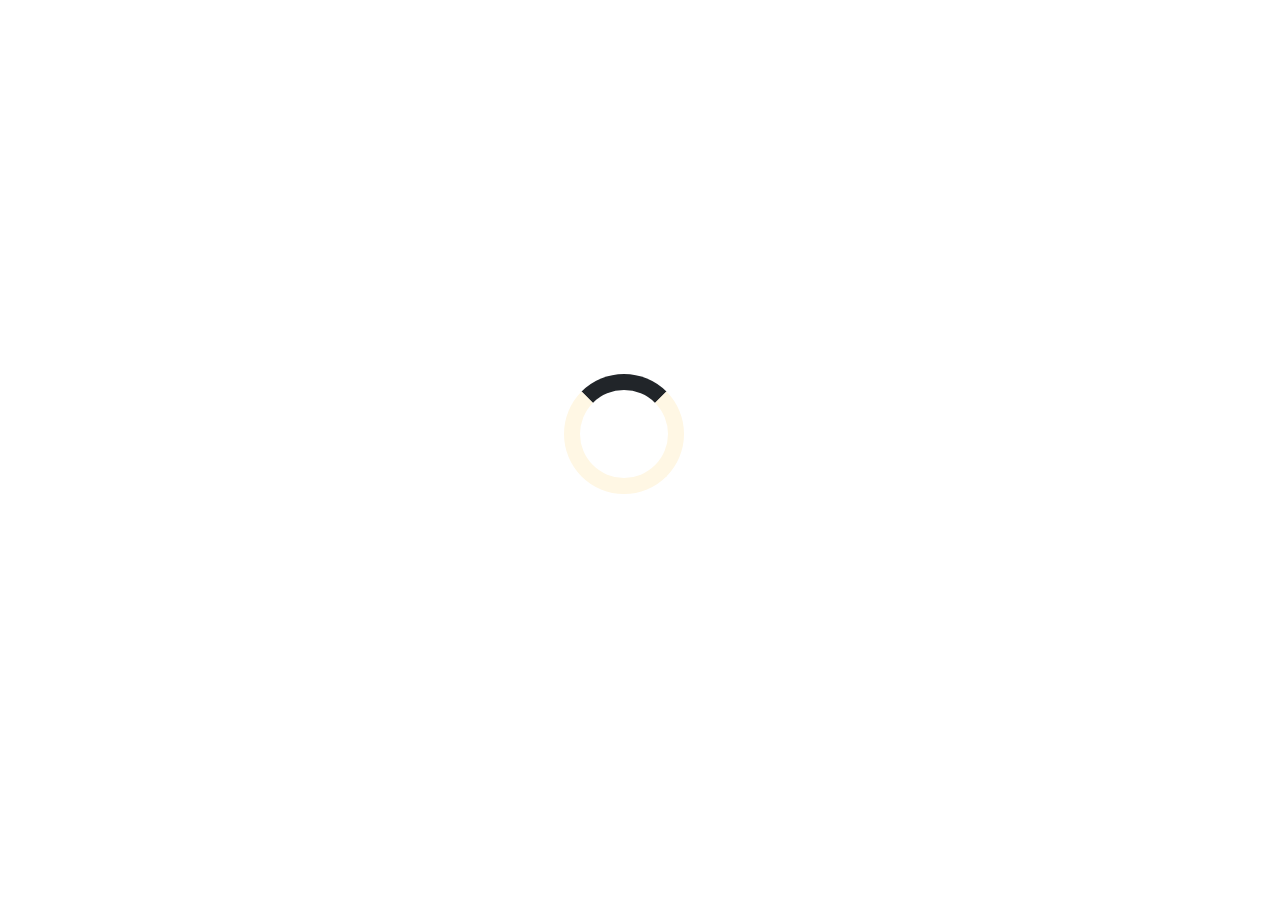
<file: Project2/contact.html>
<!DOCTYPE html>
<html lang="en">
  <head>
    <meta charset="utf-8" />
    <meta
      name="viewport"
      content="width=device-width, initial-scale=1, shrink-to-fit=no"
    />
    <link rel="icon" href="./demoimg/zitti logo.png" type="image/x-icon" />
    <link
      rel="stylesheet"
      href="https://maxcdn.bootstrapcdn.com/font-awesome/4.5.0/css/font-awesome.min.css"
    />
    <link
      rel="stylesheet"
      href="https://stackpath.bootstrapcdn.com/bootstrap/4.3.1/css/bootstrap.min.css"
      integrity="sha384-ggOyR0iXCbMQv3Xipma34MD+dH/1fQ784/j6cY/iJTQUOhcWr7x9JvoRxT2MZw1T"
      crossorigin="anonymous"
    />
    <link rel="stylesheet" href="./css/style5.css" />
    <link rel="icon" href="/img/logo.png" />
    <!-- google fonts -->
    <link
      rel="stylesheet"
      href="https://fonts.googleapis.com/css?family=Sofia"
    />
    <link
      rel="stylesheet"
      href="https://fonts.googleapis.com/css?family=Audiowide"
    />
    <link
      rel="stylesheet"
      href="https://fonts.googleapis.com/css?family=Trirong"
    />
    <title>Zitti</title>
    <script src="./js/load.js"></script>
  </head>
  <body onload="loadpage()" style="margin: 0">
    <div id="loader"></div>
    <div style="display: none" id="myDiv" class="animate-bottom">
      <nav class="navbar navbar-expand-lg navbar-light sticky-top">
        <a class="navbar-brand" href="./contact.html"
          ><img
            style="width: 40px; height: 40px"
            src="./demoimg/zitti logo.png"
            alt=""
        /></a>
        <button
          class="navbar-toggler"
          type="button"
          data-toggle="collapse"
          data-target="#navbarNavDropdown"
          aria-controls="navbarNavDropdown"
          aria-expanded="false"
          aria-label="Toggle navigation"
        >
          <span class="navbar-toggler-icon"></span>
        </button>
        <div class="collapse navbar-collapse" id="navbarNavDropdown">
          <ul class="navbar-nav">
            <li class="nav-item active rounded">
              <a class="nav-link" href="index.html">Home </a>
            </li>
            <li class="nav-item active">
              <a class="nav-link" href="features.html">Features</a>
            </li>
            <li class="nav-item dropdown">
              <a
                class="nav-link dropdown-toggle active"
                href="blogs.html"
                id="navbarDropdownMenuLink"
                role="button"
                data-toggle="dropdown"
                aria-haspopup="true"
                aria-expanded="false"
              >
                Blogs
              </a>
              <div
                class="dropdown-menu mt-2"
                aria-labelledby="navbarDropdownMenuLink"
              >
                <a class="dropdown-item text-dark" href="blogs.html">Blog1</a>
                <a class="dropdown-item text-dark" href="blogs.html">Blog2</a>
                <a class="dropdown-item text-dark" href="blogs.html">Blog3</a>
              </div>
            </li>
            <li class="nav-item active">
              <a class="nav-link" href="about.html">About</a>
            </li>
            <li class="nav-item active select">
              <a class="nav-link" href="contact.html">Contact</a>
            </li>
          </ul>
        </div>
      </nav>
      <!-- header -->
      <div class="header">
        <img src="./img/contactheader.jpg" alt="" />
      </div>
      <!-- section -->
      <div class="container">
        <div class="row">
          <div class="col">
            <h1 class="h1 text-center">Contact</h1>
            <p class="contactinfo p-3">
              Lorem ipsum dolor sit amet consectetur adipisicing elit. Odit ea,
              cumque quisquam quaerat cupiditate quam beatae voluptates sequi,
              porro harum accusantium, maiores quidem unde a illum laborum
              veniam. Laborum reiciendis nostrum optio totam consequatur tenetur
              odit magni id dolorem, amet facilis ullam corrupti consectetur
              debitis. Quibusdam nobis repellat velit error saepe praesentium,
              deleniti totam eum.
            </p>
          </div>
        </div>
        <div class="row">
          <div class="col">
            <form>
              <div class="form-row">
                <div class="col-lg-4 col-md-4 mb-3">
                  <label for="validationDefault01">First name</label>
                  <input
                    type="text"
                    class="form-control"
                    id="validationDefault01"
                    placeholder="First name"
                    required
                  />
                </div>
                <div class="col-lg-4 col-md-4 mb-3">
                  <label for="validationDefault02">Last name</label>
                  <input
                    type="text"
                    class="form-control"
                    id="validationDefault02"
                    placeholder="Last name"
                    required
                  />
                </div>
                <div class="col-md-4 col-md-4 mb-3">
                  <label for="validationDefaultUsername">Email</label>
                  <div class="input-group">
                    <div class="input-group-prepend">
                      <span class="input-group-text" id="inputGroupPrepend2"
                        >@</span
                      >
                    </div>
                    <input
                      type="email"
                      class="form-control"
                      id="validationDefaultUsername"
                      placeholder="Email"
                      aria-describedby="inputGroupPrepend2"
                      required
                    />
                  </div>
                </div>
              </div>
              <div class="form-group">
                <label for="exampleFormControlTextarea1"
                  >Example textarea</label
                >
                <textarea
                  class="form-control"
                  id="exampleFormControlTextarea1"
                  rows="3"
                ></textarea>
              </div>
              <div class="form-group">
                <div class="form-check">
                  <input
                    class="form-check-input"
                    type="checkbox"
                    value=""
                    id="invalidCheck2"
                    required
                  />
                  <label class="form-check-label" for="invalidCheck2">
                    Agree to terms and conditions
                  </label>
                </div>
              </div>
              <button class="btn btn-dark mb-3" type="submit">
                Submit form
              </button>
            </form>
          </div>
        </div>
      </div>
      <!-- footer area -->
      <footer class="footer-area text-center bg-light text-dark">
        <div class="footer-inner">
          <div class="container">
            <div class="row justify-content-center">
              <div class="col-lg-4">
                <div class="footer-widget widget">
                  <h4 class="widget-title mt-3">Follow me</h4>
                  <div class="social-area">
                    <ul class="social-network social-circle">
                      <li>
                        <a href="#" class="icoInstagram" title="Instagram"
                          ><i class="fa fa-instagram"></i
                        ></a>
                      </li>
                      <li>
                        <a href="#" class="icoFacebook" title="Facebook"
                          ><i class="fa fa-facebook"></i
                        ></a>
                      </li>
                      <li>
                        <a href="#" class="icoTwitter" title="Twitter"
                          ><i class="fa fa-twitter"></i
                        ></a>
                      </li>
                      <li>
                        <a href="#" class="icoGoogle" title="Google +"
                          ><i class="fa fa-google-plus"></i
                        ></a>
                      </li>
                      <li>
                        <a href="#" class="icoLinkedin" title="Linkedin"
                          ><i class="fa fa-linkedin"></i
                        ></a>
                      </li>
                    </ul>
                  </div>
                </div>
              </div>
              <div class="col-lg-8">
                <div class="footer-widget widget">
                  <div class="footer-logo d-inline-block">
                    <img
                      src="./demoimg/zitti logo.png"
                      style="width: 60px"
                      alt="img"
                    />
                  </div>
                  <p>
                    Morbi accumsan ipsum velit. Nam nec tellus a odio tincidunt
                    auctor a ornare odio. Sed non mauris vitae erat consequat
                    auctor eu in elit. Class aptent taciti disse in orci enim.
                  </p>
                </div>
              </div>
            </div>
          </div>
        </div>
      </footer>
    </div>
    <script
      src="https://code.jquery.com/jquery-3.3.1.slim.min.js"
      integrity="sha384-q8i/X+965DzO0rT7abK41JStQIAqVgRVzpbzo5smXKp4YfRvH+8abtTE1Pi6jizo"
      crossorigin="anonymous"
    ></script>
    <script
      src="https://cdnjs.cloudflare.com/ajax/libs/popper.js/1.14.7/umd/popper.min.js"
      integrity="sha384-UO2eT0CpHqdSJQ6hJty5KVphtPhzWj9WO1clHTMGa3JDZwrnQq4sF86dIHNDz0W1"
      crossorigin="anonymous"
    ></script>
    <script
      src="https://stackpath.bootstrapcdn.com/bootstrap/4.3.1/js/bootstrap.min.js"
      integrity="sha384-JjSmVgyd0p3pXB1rRibZUAYoIIy6OrQ6VrjIEaFf/nJGzIxFDsf4x0xIM+B07jRM"
      crossorigin="anonymous"
    ></script>
  </body>
</html>
</file>
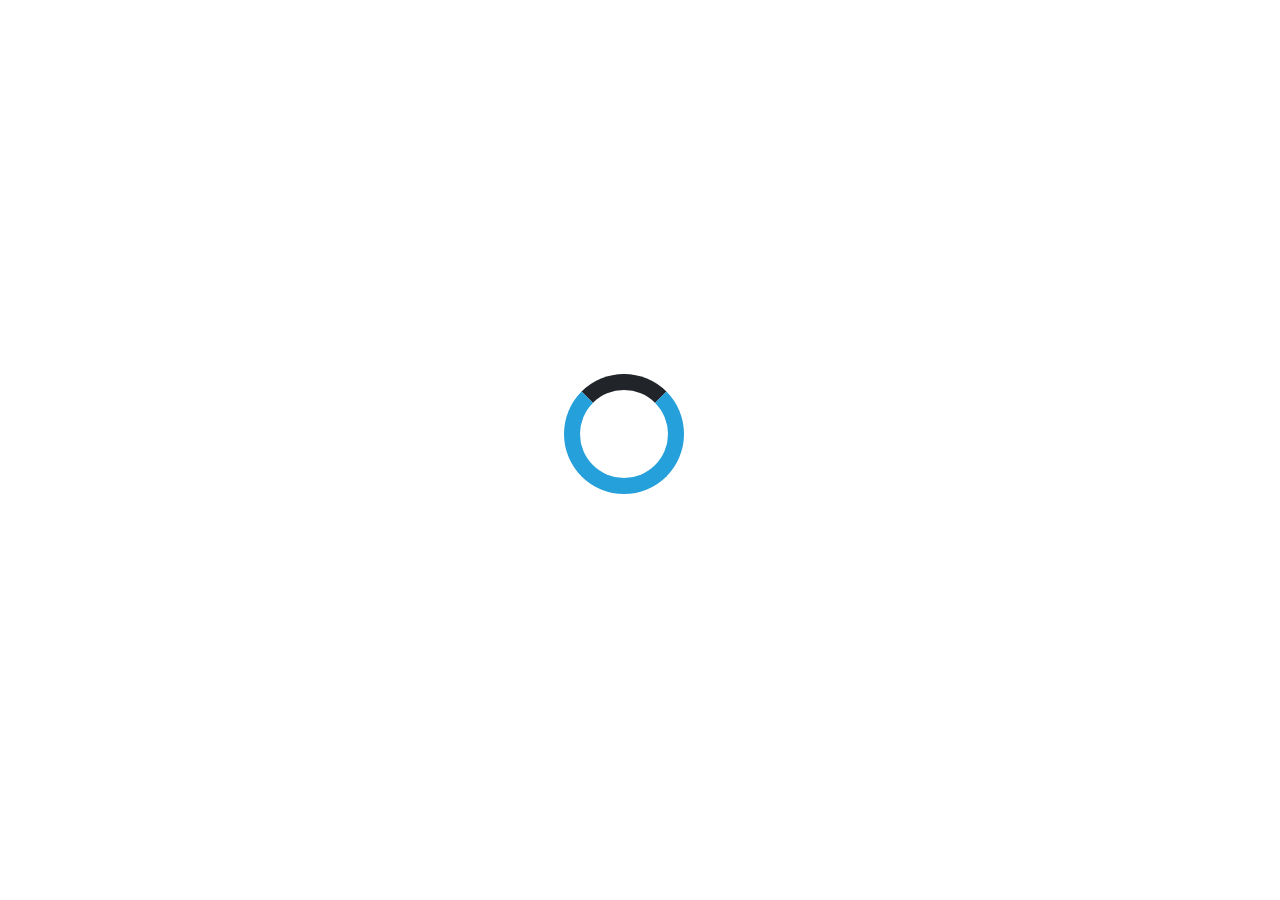
<file: Project2/demo.html>
<!DOCTYPE html>
<html lang="en">
  <head>
    <meta charset="UTF-8" />
    <meta http-equiv="X-UA-Compatible" content="IE=edge" />
    <meta name="viewport" content="width=device-width, initial-scale=1.0" />
    <title>Zitti[Demo]</title>
    <link rel="icon" href="./demoimg/zitti logo.png" type="image/x-icon" />
    <link
      rel="stylesheet"
      href="https://stackpath.bootstrapcdn.com/bootstrap/4.3.1/css/bootstrap.min.css"
      integrity="sha384-ggOyR0iXCbMQv3Xipma34MD+dH/1fQ784/j6cY/iJTQUOhcWr7x9JvoRxT2MZw1T"
      crossorigin="anonymous"
    />
    <link rel="stylesheet" href="./css/demostyle.css" />
    <script src="./js/load.js"></script>
  </head>
  <body onload="loadpage()" style="margin: 0">
    <div id="loader"></div>
    <div style="display: none" id="myDiv" class="animate-bottom">
      <!-- header -->
      <div class="container p-3">
        <!--  -->
        <div class="row">
          <div class="col d-flex justify-content-center">
            <h1 class="h1 text-center mt-5 text-dark">
              <img
                style="width: 100px; height: 60px"
                src="./demoimg/zitti logo.png"
                alt=""
              />
              Zitti- Responsive Blog Template
            </h1>
          </div>
        </div>
        <!-- section -->
        <div class="row mt-5 mb-5">
          <div class="col-lg-6">
            <a href="https://themeforest.net/user/ram050" class="btn">
              Buy Now
            </a>
          </div>
          <div class="col-lg-6">
            <a href="./index.html" class="btn"> Try Demo </a>
          </div>
        </div>
      </div>
      <div class="container mt-3 bg-light">
        <div class="row p-3">
          <div
            style="font-size: 45px"
            class="col-lg-4 col-lg-md-8 d-flex justify-content-center mt-3 mini"
          >
            <p>5 Total Pages</p>
          </div>
          <div
            style="font-size: 45px"
            class="col-lg-4 col-lg-md-8 d-flex justify-content-center mt-3 mini"
          >
            <p>1 Home Page</p>
          </div>
          <div
            style="font-size: 45px"
            class="col-lg-4 col-lg-md-8 d-flex justify-content-center mt-3 mini"
          >
            <p>4 Inner Pages</p>
          </div>
        </div>
      </div>
      <!-- section home page  -->
      <div class="container mt-3">
        <!--  -->
        <div class="row">
          <div class="col">
            <h1 class="h1 text-center">Home Page</h1>
          </div>
        </div>
        <!--  -->
        <div class="row">
          <div class="col d-flex justify-content-center cardhover mini">
            <a href="./index.html">
              <img style="height: 400px" src="./demoimg/demohome.png" alt=""
            /></a>
          </div>
        </div>
      </div>
      <!-- section 2 inner page -->
      <div class="container pages">
        <div class="row">
          <div class="col">
            <h1 class="h1 text-center">Inner Pages</h1>
          </div>
        </div>
        <!--  -->
        <div class="row">
          <div
            class="
              col-lg-4 col-md-6 col-sm-6
              p-2
              d-flex
              justify-content-center
              cardhover
              mt-3
              mini
            "
          >
            <a href="./features.html"
              ><
              <img
                style="height: 400px"
                class="img-fluid"
                src="./demoimg/demofeatures.png"
                alt=""
            /></a>
          </div>
          <div
            class="
              col-lg-4 col-md-6 col-sm-6
              p-2
              d-flex
              justify-content-center
              cardhover
              mt-3
              mini
            "
          >
            <a href="./blogs.html">
              <img
                style="height: 400px"
                class="img-fluid"
                src="./demoimg/demoblog1.png"
                alt=""
            /></a>
          </div>
          <div
            class="
              col-lg-4 col-md-6 col-sm-6
              p-2
              d-flex
              justify-content-center
              cardhover
              mt-3
              mini
            "
          >
            <a href="./blogs.html">
              <img
                style="height: 400px"
                class="img-fluid"
                src="./demoimg/demoblog2.png"
                alt=""
            /></a>
          </div>
          <div
            class="
              col-lg-4 col-md-6 col-sm-6
              p-2
              d-flex
              justify-content-center
              cardhover
              mt-3
              mini
            "
          >
            <a href="./about.html">
              <img
                style="height: 400px"
                class="img-fluid"
                src="./demoimg/demoabout.png"
                alt=""
            /></a>
          </div>
          <div
            class="
              col-lg-4 col-md-12
              p-2
              col-sm-6
              p-2
              d-flex
              justify-content-center
              cardhover
              mt-3
              mini
            "
          >
            <a href="./contact.html">
              <img
                style="height: 400px"
                class="img-fluid"
                src="./demoimg/democontact.png"
                alt=""
            /></a>
          </div>
        </div>
      </div>
      <!-- section 3 header style -->
      <div class="container mt-3">
        <h1 class="h1 text-center">Header Styles</h1>
        <div class="row">
          <div
            class="
              col-lg-4 col-md-6 col-sm-6
              p-2
              d-flex
              justify-content-center
              cardhover
              mt-3
              mini
            "
          >
            <img
              style="height: 150px"
              class="img-fluid"
              src="./demoimg/demoheaderhome.png"
              alt=""
            />
          </div>
          <div
            class="
              col-lg-4 col-md-6 col-sm-6
              p-2
              d-flex
              justify-content-center
              cardhover
              mt-3
              mini
            "
          >
            <img
              style="height: 150px"
              class="img-fluid"
              src="./demoimg/demoheaderfeatures.png"
              alt=""
            />
          </div>
          <div
            class="
              col-lg-4 col-md-6 col-sm-6
              p-2
              d-flex
              justify-content-center
              cardhover
              mt-3
              mini
            "
          >
            <img
              style="height: 150px"
              class="img-fluid"
              src="./demoimg/demoheaderablog.png"
              alt=""
            />
          </div>
          <div
            class="
              col-lg-4 col-md-6 col-sm-6
              p-2
              d-flex
              justify-content-center
              cardhover
              mt-3
              mini
            "
          >
            <img
              style="height: 150px"
              class="img-fluid"
              src="./demoimg/demoheaderabout.png"
              alt=""
            />
          </div>
          <div
            class="
              col-lg-4 col-md-12 col-sm-6
              p-2
              d-flex
              justify-content-center
              cardhover
              mt-3
              mini
            "
          >
            <img
              style="height: 150px"
              class="img-fluid"
              src="./demoimg/demoheadercontact.png"
              alt=""
            />
          </div>
        </div>
      </div>
      <!-- section 4 footer style -->
      <div class="container mt-3">
        <h1 class="h1 text-center">Footer Style</h1>
        <div class="row">
          <div class="col-lg-12 mt-3 p-3 mini">
            <img
              class="img-fluid"
              style="height: 100px"
              src="./demoimg/demofooter.png"
              alt=""
            />
          </div>
        </div>
      </div>
      <!-- footer -->
      <footer>
        <div class="container mt-3 p-5">
          <div class="row">
            <div class="col d-flex justify-content-center">
              <img
                style="width: 150px; height: 100px"
                src="./demoimg/zitti logo.png"
                alt=""
              />
            </div>
          </div>
          <div class="row mt-3">
            <div class="col">
              <h1 class="h1 text-center mb-5 text-dark">
                It is a modern & beautiful personal Blog Template.
              </h1>
              <a href="https://themeforest.net/user/ram050" class="btn">
                Buy Now
              </a>
            </div>
          </div>
        </div>
      </footer>
    </div>
    <!-- loader -->
    <div class="loader"></div>
    <!-- bootsrap js -->
    <script
      src="https://code.jquery.com/jquery-3.3.1.slim.min.js"
      integrity="sha384-q8i/X+965DzO0rT7abK41JStQIAqVgRVzpbzo5smXKp4YfRvH+8abtTE1Pi6jizo"
      crossorigin="anonymous"
    ></script>
    <script
      src="https://cdnjs.cloudflare.com/ajax/libs/popper.js/1.14.7/umd/popper.min.js"
      integrity="sha384-UO2eT0CpHqdSJQ6hJty5KVphtPhzWj9WO1clHTMGa3JDZwrnQq4sF86dIHNDz0W1"
      crossorigin="anonymous"
    ></script>
    <script
      src="https://stackpath.bootstrapcdn.com/bootstrap/4.3.1/js/bootstrap.min.js"
      integrity="sha384-JjSmVgyd0p3pXB1rRibZUAYoIIy6OrQ6VrjIEaFf/nJGzIxFDsf4x0xIM+B07jRM"
      crossorigin="anonymous"
    ></script>
  </body>
</html>
</file>
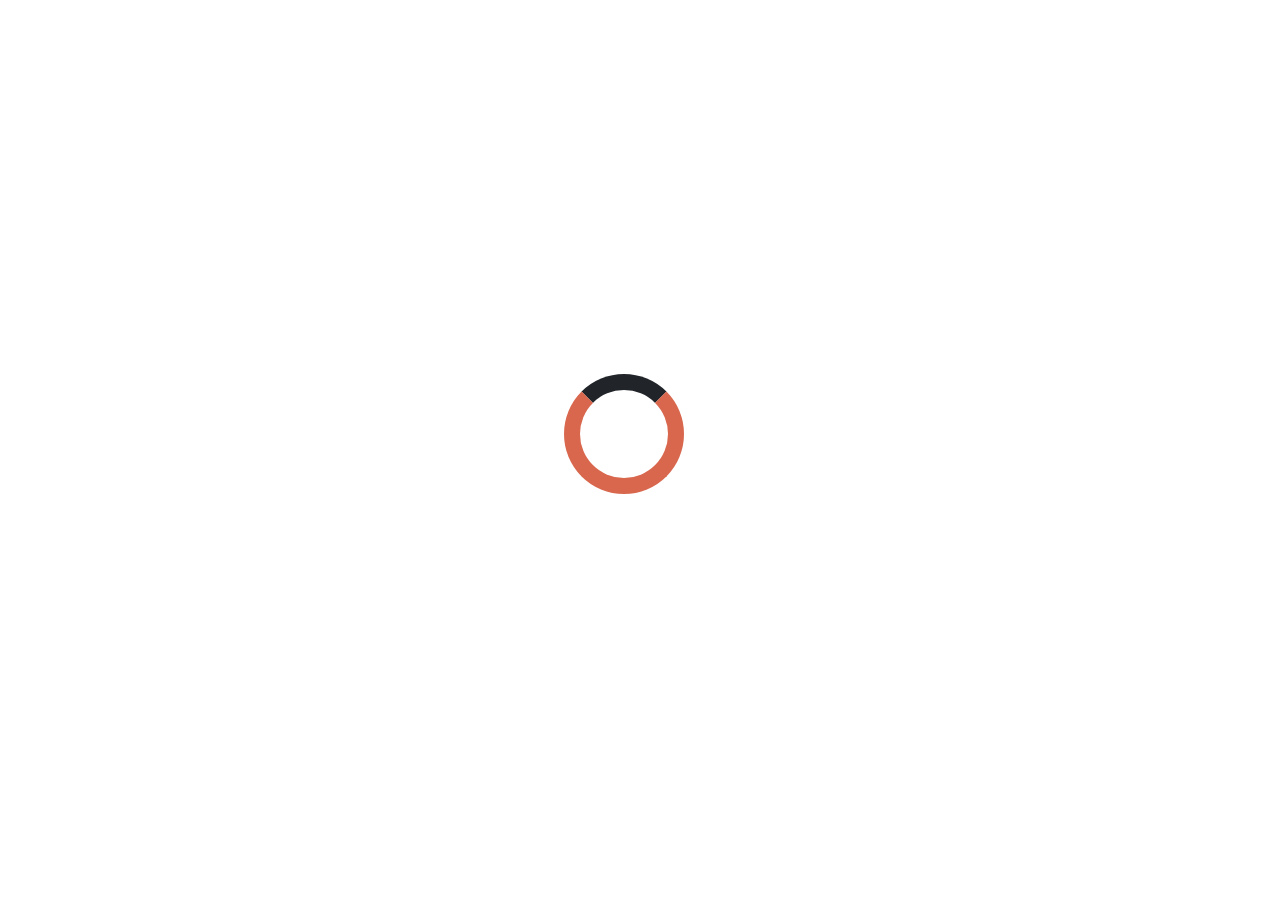
<file: Project2/features.html>
<!DOCTYPE html>
<html lang="en">
  <head>
    <meta charset="utf-8" />
    <meta
      name="viewport"
      content="width=device-width, initial-scale=1, shrink-to-fit=no"
    />
    <link rel="icon" href="./demoimg/zitti logo.png" type="image/x-icon">
    <link
      rel="stylesheet"
      href="https://maxcdn.bootstrapcdn.com/font-awesome/4.5.0/css/font-awesome.min.css"
    />
    <link
      rel="stylesheet"
      href="https://stackpath.bootstrapcdn.com/bootstrap/4.3.1/css/bootstrap.min.css"
      integrity="sha384-ggOyR0iXCbMQv3Xipma34MD+dH/1fQ784/j6cY/iJTQUOhcWr7x9JvoRxT2MZw1T"
      crossorigin="anonymous"
    />
    <link rel="stylesheet" href="./css/style2.css" />
    <link rel="icon" href="/img/logo.png" />
    <!-- google fonts -->
    <link
      rel="stylesheet"
      href="https://fonts.googleapis.com/css?family=Sofia"
    />
    <link
      rel="stylesheet"
      href="https://fonts.googleapis.com/css?family=Audiowide"
    />
    <link
      rel="stylesheet"
      href="https://fonts.googleapis.com/css?family=Trirong"
    />
    <title>Zitti</title>
    <script src="./js/load.js"></script>
  </head>
  <body onload="loadpage()" style="margin:0;">
    <div id="loader"></div>
    <div style="display:none;" id="myDiv" class="animate-bottom">
    <nav class="navbar navbar-expand-lg navbar-light sticky-top">
      <a class="navbar-brand" href="./features.html"><img style="width: 40px;height: 40px;" src="./demoimg/zitti logo.png" alt=""></a>
      <button
        class="navbar-toggler"
        type="button"
        data-toggle="collapse"
        data-target="#navbarNavDropdown"
        aria-controls="navbarNavDropdown"
        aria-expanded="false"
        aria-label="Toggle navigation"
      >
        <span class="navbar-toggler-icon"></span>
      </button>
      <div class="collapse navbar-collapse" id="navbarNavDropdown">
        <ul class="navbar-nav">
          <li class="nav-item active rounded">
            <a class="nav-link" href="index.html">Home </a>
          </li>
          <li class="nav-item active">
            <a class="nav-link select" href="features.html">Features</a>
          </li>

          <li class="nav-item dropdown">
            <a
              class="nav-link dropdown-toggle active"
              href="blogs.html"
              id="navbarDropdownMenuLink"
              role="button"
              data-toggle="dropdown"
              aria-haspopup="true"
              aria-expanded="false"
            >
              Blogs
            </a>
            <div
              class="dropdown-menu mt-2"
              aria-labelledby="navbarDropdownMenuLink"
            >
              <a class="dropdown-item text-dark" href="blogs.html">Blog1</a>
              <a class="dropdown-item text-dark" href="blogs.html">Blog2</a>
              <a class="dropdown-item text-dark" href="blogs.html">Blog3</a>
            </div>
          </li>
          <li class="nav-item active">
            <a class="nav-link" href="about.html">About</a>
          </li>
          <li class="nav-item active">
            <a class="nav-link" href="contact.html">Contact</a>
          </li>
        </ul>
      </div>
    </nav>
    <!-- header -->
    <header class="header">
      <img src="./img/fashioheader.jpg"  style="width: 100%;height: 500px;" alt="">
    </header>
    <!-- section -->
    <section class="latest-post-area pd-top-115 pd-bottom-110">
      <div class="container bg-light">
        <div class="row">
          <div class="col-lg-4 col-md-6 mini">
            <div class="thumb pb-lg-3 pb-3 mt-3">
              <img class="thumbimg img-fluid" src="./img/fashion.jpg" alt="img" /
              >
            </div>
            <div class="blog-post-item-wrap shadow rounded p-3 mb-1">
              <div class="post-content">
                <h6>Fashion</h6>
                <h4><a href="blogs.html">Designer </a></h4>
                <p>
                  Nam rutrum suscipit orci ut ultrices. Sed arcu orci, curs quis
                  augue porta feugiat posuere nisi. Fusce fringilla am etiam sit
                  ameeque vitae elit condimentum auctor...
                </p>
                <div class="post-meta">
                  <ul>
                    <li>By <a href="#">Aliyev</a></li>
                    <li>07/15/2020</li>
                  </ul>
                </div>
              </div>
            </div>
          </div>
          <div class="col-lg-4 col-md-6 mini">
            <div class="thumb pb-lg-3 pb-3 mt-3">
              <img class="thumbimg img-fluid" src="./img/health.jpg" alt="img" />
            </div>
            <div class="blog-post-item-wrap shadow rounded p-3">
              <div class="post-content">
                <h6>HEALTH</h6>
                <h4><a href="blogs.html">Nutrition with fruit</a></h4>
                <p>
                  Nam rutrum suscipit orci ut ultrices. Sed arcu orci, curs quis
                  augue porta feugiat posuere nisi. Fusce fringilla am etiam sit
                  ameeque vitae elit condimentum auctor...
                </p>
                <div class="post-meta">
                  <ul>
                    <li>By <a href="#">Agayev</a></li>
                    <li>03/05/2021</li>
                  </ul>
                </div>
              </div>
            </div>
          </div>
          <div class="col-lg-4 col-md-6 mini">
            <div class="thumb pb-lg-3 pb-3 mt-3">
              <img class="thumbimg img-fluid" src="./img/sea.jpg" alt="img" />
            </div>
            <div
              id="cardcontent"
              class="blog-post-item-wrap shadow rounded p-3 mb-3"
            >
              <div class="post-content">
                <h6>TRAVEL</h6>
                <h4><a href="blogs.html">Best Beaches</a></h4>
                <p>
                  Nam rutrum suscipit orci ut ultrices. Sed arcu orci, curs quis
                  augue porta feugiat posuere nisi. Fusce fringilla am etiam sit
                  ameeque vitae elit condimentum auctor...
                </p>
                <div class="post-meta">
                  <ul>
                    <li>By <a href="#">Agazade</a></li>
                    <li>02/11/2020</li>
                  </ul>
                </div>
              </div>
            </div>
          </div>
          <div class="col-lg-4 col-md-6 mini">
            <div class="thumb pb-lg-3 pb-3 img-fluid">
              <img
                class="thumbimg img-fluid"
                src="./img/paxlava.jpg"
                alt="img"
              />
            </div>
            <div class="blog-post-item-wrap shadow rounded p-3 mb-3">
              <div class="post-content">
                <h6>FOOD</h6>
                <h4><a href="blogs.html">Baklava</a></h4>
                <p>
                  Nam rutrum suscipit orci ut ultrices. Sed arcu orci, curs quis
                  augue porta feugiat posuere nisi. Fusce fringilla am etiam sit
                  ameeque vitae elit condimentum auctor...
                </p>
                <div class="post-meta">
                  <ul>
                    <li>By <a href="#">Mustafayev</a></li>
                    <li>10/10/2020</li>
                  </ul>
                </div>
              </div>
            </div>
          </div>
          <div class="col-lg-4 col-md-6 mini">
            <div class="thumb pb-lg-3 pb-3">
              <img
                class="thumbimg img-fluid"
                src="./img/travel2.jpg"
                alt="img"
              />
            </div>
            <div class="blog-post-item-wrap shadow rounded p-3 mb-3">
              <div class="post-content">
                <h6>Travel</h6>
                <h4><a href="blogs.html">
                  Discover  by visiting</a></h4>
                <p>
                  Nam rutrum suscipit orci ut ultrices. Sed arcu orci, curs quis
                  augue porta feugiat posuere nisi. Fusce fringilla am etiam sit
                  ameeque vitae elit condimentum auctor...
                </p>
                <div class="post-meta">
                  <ul>
                    <li>By <a href="#">Mustafayev</a></li>
                    <li>10/10/2020</li>
                  </ul>
                </div>
              </div>
            </div>
          </div>
          <div class="col-lg-4 col-md-6 mini">
            <div class="thumb pb-lg-3 pb-3">
              <img
                class="thumbimg img-fluid"
                src="./img/fashion2.jpg"
                alt="img"
              />
            </div>
            <div class="blog-post-item-wrap shadow rounded p-3 mb-3">
              <div class="post-content">
                <h6>FASHION</h6>
                <h4><a href="blogs.html"> Pants </a></h4>
                <p>
                  Nam rutrum suscipit orci ut ultrices. Sed arcu orci, curs quis
                  augue porta feugiat posuere nisi. Fusce fringilla am etiam sit
                  ameeque vitae elit condimentum auctor...
                </p>
                <div class="post-meta">
                  <ul>
                    <li>By <a href="#">Alizade</a></li>
                    <li>07/15/2019</li>
                  </ul>
                </div>
              </div>
            </div>
          </div>
          <div class="col-lg-4 col-md-6 mini">
            <div class="thumb pb-lg-3 pb-3">
              <img class="thumbimg img-fluid" src="img/health2.jpg" alt="img" />
            </div>
            <div class="blog-post-item-wrap shadow rounded p-3 mb-3">
              <div class="post-content">
                <h6>HEALTH</h6>
                <h4><a href="blogs.html">Active life </a></h4>
                <p>
                  Nam rutrum suscipit orci ut ultrices. Sed arcu orci, curs quis
                  augue porta feugiat posuere nisi. Fusce fringilla am etiam sit
                  ameeque vitae elit condimentum auctor...
                </p>
                <div class="post-meta">
                  <ul>
                    <li>By <a href="#">Ali</a></li>
                    <li>23/10/2017</li>
                  </ul>
                </div>
              </div>
            </div>
          </div>
          <div class="col-lg-4 col-md-6 mini">
            <div class="thumb pb-lg-3 pb-3">
              <img
                class="thumbimg img-fluid"
                src="./img/fashion3.jpg"
                alt="img"
              />
            </div>
            <div class="blog-post-item-wrap shadow rounded p-3 mb-3">
              <div class="post-content">
                <h6>Fashion</h6>
                <h4><a href="blogs.html">Unusual dressing style</a></h4>
                <p>
                  Nam rutrum suscipit orci ut ultrices. Sed arcu orci, curs quis
                  augue porta feugiat posuere nisi. Fusce fringilla am etiam sit
                  ameeque vitae elit condimentum auctor...
                </p>
                <div class="post-meta">
                  <ul>
                    <li>By <a href="#">Emin</a></li>
                    <li>07/15/2021</li>
                  </ul>
                </div>
              </div>
            </div>
          </div>
          <div class="col-lg-4 col-md-6 mini">
            <div class="thumb pb-lg-3 pb-3">
              <img class="thumbimg img-fluid" src="./img/food2.jpg" alt="img" />
            </div>
            <div class="blog-post-item-wrap shadow rounded p-3 mb-3">
              <div class="post-content">
                <h6>FOOD</h6>
                <h4><a href="blogs.html">Right choice of food </a></h4>
                <p>
                  Nam rutrum suscipit orci ut ultrices. Sed arcu orci, curs quis
                  augue porta feugiat posuere nisi. Fusce fringilla am etiam sit
                  ameeque vitae elit condimentum auctor...
                </p>
                <div class="post-meta">
                  <ul>
                    <li>By <a href="#">Agamaliyev</a></li>
                    <li>29/03/2020</li>
                  </ul>
                </div>
              </div>
            </div>
          </div>
          <div class="col-lg-6 text-center mt-3">
            <a class="btn border border-dark mb-3" id="loadmore"
              >LOAD MORE POSTS</a
            >
          </div>
        </div>
        <!-- section2 hidden -->
        <div id="sectionmore" class="row">
          <div class="col-lg-4 col-md-6 mini">
            <div class="thumb pb-lg-3 pb-3 mt-3">
              <img class="thumbimg img-fluid" src="./img/fashion.jpg" alt="img" /
              >
            </div>
            <div class="blog-post-item-wrap shadow rounded p-3 mb-1">
              <div class="post-content">
                <h6>Fashion</h6>
                <h4><a href="blogs.html">Designer </a></h4>
                <p>
                  Nam rutrum suscipit orci ut ultrices. Sed arcu orci, curs quis
                  augue porta feugiat posuere nisi. Fusce fringilla am etiam sit
                  ameeque vitae elit condimentum auctor...
                </p>
                <div class="post-meta">
                  <ul>
                    <li>By <a href="#">Aliyev</a></li>
                    <li>07/15/2020</li>
                  </ul>
                </div>
              </div>
            </div>
          </div>
          <div class="col-lg-4 col-md-6 mini">
            <div class="thumb pb-lg-3 pb-3 mt-3">
              <img class="thumbimg img-fluid" src="./img/health.jpg" alt="img" />
            </div>
            <div class="blog-post-item-wrap shadow rounded p-3">
              <div class="post-content">
                <h6>HEALTH</h6>
                <h4><a href="blogs.html">Nutrition with fruit</a></h4>
                <p>
                  Nam rutrum suscipit orci ut ultrices. Sed arcu orci, curs quis
                  augue porta feugiat posuere nisi. Fusce fringilla am etiam sit
                  ameeque vitae elit condimentum auctor...
                </p>
                <div class="post-meta">
                  <ul>
                    <li>By <a href="#">Agayev</a></li>
                    <li>03/05/2021</li>
                  </ul>
                </div>
              </div>
            </div>
          </div>
          <div class="col-lg-4 col-md-6 mini">
            <div class="thumb pb-lg-3 pb-3 mt-3">
              <img class="thumbimg img-fluid" src="./img/sea.jpg" alt="img" />
            </div>
            <div
              id="cardcontent"
              class="blog-post-item-wrap shadow rounded p-3 mb-3"
            >
              <div class="post-content">
                <h6>TRAVEL</h6>
                <h4><a href="blogs.html">Best Beaches</a></h4>
                <p>
                  Nam rutrum suscipit orci ut ultrices. Sed arcu orci, curs quis
                  augue porta feugiat posuere nisi. Fusce fringilla am etiam sit
                  ameeque vitae elit condimentum auctor...
                </p>
                <div class="post-meta">
                  <ul>
                    <li>By <a href="#">Agazade</a></li>
                    <li>02/11/2020</li>
                  </ul>
                </div>
              </div>
            </div>
          </div>
          <div class="col-lg-4 col-md-6 mini">
            <div class="thumb pb-lg-3 pb-3 img-fluid">
              <img
                class="thumbimg img-fluid"
                src="./img/paxlava.jpg"
                alt="img"
              />
            </div>
            <div class="blog-post-item-wrap shadow rounded p-3 mb-3">
              <div class="post-content">
                <h6>FOOD</h6>
                <h4><a href="blogs.html">Baklava</a></h4>
                <p>
                  Nam rutrum suscipit orci ut ultrices. Sed arcu orci, curs quis
                  augue porta feugiat posuere nisi. Fusce fringilla am etiam sit
                  ameeque vitae elit condimentum auctor...
                </p>
                <div class="post-meta">
                  <ul>
                    <li>By <a href="#">Mustafayev</a></li>
                    <li>10/10/2020</li>
                  </ul>
                </div>
              </div>
            </div>
          </div>
          <div class="col-lg-4 col-md-6 mini">
            <div class="thumb pb-lg-3 pb-3">
              <img
                class="thumbimg img-fluid"
                src="./img/travel2.jpg"
                alt="img"
              />
            </div>
            <div class="blog-post-item-wrap shadow rounded p-3 mb-3">
              <div class="post-content">
                <h6>TRAVEL</h6>
                <h4><a href="blogs.html">Greetings From Baku/a></h4>
                <p>
                  Nam rutrum suscipit orci ut ultrices. Sed arcu orci, curs quis
                  augue porta feugiat posuere nisi. Fusce fringilla am etiam sit
                  ameeque vitae elit condimentum auctor...
                </p>
                <div class="post-meta">
                  <ul>
                    <li>By <a href="#">Ramazan</a></li>
                    <li>07/15/2021</li>
                  </ul>
                </div>
              </div>
            </div>
          </div>
          <div class="col-lg-4 col-md-6 mini">
            <div class="thumb pb-lg-3 pb-3">
              <img
                class="thumbimg img-fluid"
                src="./img/fashion2.jpg"
                alt="img"
              />
            </div>
            <div class="blog-post-item-wrap shadow rounded p-3 mb-3">
              <div class="post-content">
                <h6>FASHION</h6>
                <h4><a href="blogs.html"> Pants </a></h4>
                <p>
                  Nam rutrum suscipit orci ut ultrices. Sed arcu orci, curs quis
                  augue porta feugiat posuere nisi. Fusce fringilla am etiam sit
                  ameeque vitae elit condimentum auctor...
                </p>
                <div class="post-meta">
                  <ul>
                    <li>By <a href="#">Alizade</a></li>
                    <li>07/15/2019</li>
                  </ul>
                </div>
              </div>
            </div>
          </div>
          <div class="col-lg-4 col-md-6 mini">
            <div class="thumb pb-lg-3 pb-3">
              <img class="thumbimg img-fluid" src="./img/health2.jpg" alt="img" />
            </div>
            <div class="blog-post-item-wrap shadow rounded p-3 mb-3">
              <div class="post-content">
                <h6>HEALTH</h6>
                <h4><a href="blogs.html">Active life </a></h4>
                <p>
                  Nam rutrum suscipit orci ut ultrices. Sed arcu orci, curs quis
                  augue porta feugiat posuere nisi. Fusce fringilla am etiam sit
                  ameeque vitae elit condimentum auctor...
                </p>
                <div class="post-meta">
                  <ul>
                    <li>By <a href="#">Ali</a></li>
                    <li>23/10/2017</li>
                  </ul>
                </div>
              </div>
            </div>
          </div>
          <div class="col-lg-4 col-md-6 mini">
            <div class="thumb pb-lg-3 pb-3">
              <img
                class="thumbimg img-fluid"
                src="./img/fashion3.jpg"
                alt="img"
              />
            </div>
            <div class="blog-post-item-wrap shadow rounded p-3 mb-3">
              <div class="post-content">
                <h6>Fashion</h6>
                <h4><a href="blogs.html">Unusual dressing style</a></h4>
                <p>
                  Nam rutrum suscipit orci ut ultrices. Sed arcu orci, curs quis
                  augue porta feugiat posuere nisi. Fusce fringilla am etiam sit
                  ameeque vitae elit condimentum auctor...
                </p>
                <div class="post-meta">
                  <ul>
                    <li>By <a href="#">Emin</a></li>
                    <li>07/15/2021</li>
                  </ul>
                </div>
              </div>
            </div>
          </div>
          <div class="col-lg-4 col-md-6 mini">
            <div class="thumb pb-lg-3 pb-3">
              <img class="thumbimg img-fluid" src="./img/food2.jpg" alt="img" />
            </div>
            <div class="blog-post-item-wrap shadow rounded p-3 mb-3">
              <div class="post-content">
                <h6>FOOD</h6>
                <h4><a href="blogs.html">Right choice of food </a></h4>
                <p>
                  Nam rutrum suscipit orci ut ultrices. Sed arcu orci, curs quis
                  augue porta feugiat posuere nisi. Fusce fringilla am etiam sit
                  ameeque vitae elit condimentum auctor...
                </p>
                <div class="post-meta">
                  <ul>
                    <li>By <a href="#">Agamaliyev</a></li>
                    <li>29/03/2020</li>
                  </ul>
                </div>
              </div>
            </div>
          </div>
        <!--  -->
      </div>
    </section>
    <!-- footer area -->
    <footer class="footer-area text-center bg-light text-dark">
      <div class="footer-inner">
        <div class="container">
          <div class="row justify-content-center">
            <div class="col-lg-4">
              <div class="footer-widget widget">
                <h4 class="widget-title mt-3">Follow me</h4>
                <div class="social-area">
                  <ul class="social-network social-circle">
                    <li>
                      <a href="#" class="icoInstagram" title="Instagram"
                        ><i class="fa fa-instagram"></i
                      ></a>
                    </li>
                    <li>
                      <a href="#" class="icoFacebook" title="Facebook"
                        ><i class="fa fa-facebook"></i
                      ></a>
                    </li>
                    <li>
                      <a href="#" class="icoTwitter" title="Twitter"
                        ><i class="fa fa-twitter"></i
                      ></a>
                    </li>
                    <li>
                      <a href="#" class="icoGoogle" title="Google +"
                        ><i class="fa fa-google-plus"></i
                      ></a>
                    </li>
                    <li>
                      <a href="#" class="icoLinkedin" title="Linkedin"
                        ><i class="fa fa-linkedin"></i
                      ></a>
                    </li>
                  </ul>
                </div>
              </div>
            </div>
            <div class="col-lg-8">
              <div class="footer-widget widget">
                <div class="footer-logo d-inline-block">
                  <img src="./demoimg/zitti logo.png" style="width: 60px" alt="img" />
                </div>
                <p>
                  Morbi accumsan ipsum velit. Nam nec tellus a odio tincidunt
                  auctor a ornare odio. Sed non mauris vitae erat consequat
                  auctor eu in elit. Class aptent taciti disse in orci enim.
                </p>
              </div>
            </div>
          </div>
        </div>
      </div>
    </footer>
    </div>
    <script
      src="https://code.jquery.com/jquery-3.3.1.slim.min.js"
      integrity="sha384-q8i/X+965DzO0rT7abK41JStQIAqVgRVzpbzo5smXKp4YfRvH+8abtTE1Pi6jizo"
      crossorigin="anonymous"
    ></script>
    <script
      src="https://cdnjs.cloudflare.com/ajax/libs/popper.js/1.14.7/umd/popper.min.js"
      integrity="sha384-UO2eT0CpHqdSJQ6hJty5KVphtPhzWj9WO1clHTMGa3JDZwrnQq4sF86dIHNDz0W1"
      crossorigin="anonymous"
    ></script>
    <script
      src="https://stackpath.bootstrapcdn.com/bootstrap/4.3.1/js/bootstrap.min.js"
      integrity="sha384-JjSmVgyd0p3pXB1rRibZUAYoIIy6OrQ6VrjIEaFf/nJGzIxFDsf4x0xIM+B07jRM"
      crossorigin="anonymous"
    ></script>
    <script>
      $(document).ready(function () {
        $("#sectionmore").hide();
        $("#loadmore").click(function () {
          $("#sectionmore").show();
          $("#loadmore").hide();
        });
      });
    </script>
  </body>
</html>
</file>
<file: Project2/css/style.css>
* {
  box-sizing: border-box;
  margin: 0;
  padding: 0;
}
body {
  background-image: linear-gradient(
    179.7deg,
    rgba(197, 214, 227, 1) 2.9%,
    rgba(144, 175, 202, 1) 97.1%
  );
}
/* navbar */

nav {
  background-color: rgba(255, 255, 255, 0.7);
  font-weight: bold;
  font-family: "Trirong", serif;
  position: sticky;
  top: 0;
}

nav li:hover {
  background-color: rgba(0, 0, 0, 0.1);
  border-radius: 5px;
}
nav a:hover {
  color: black;
}
.dropdown-menu {
  background-color: rgba(255, 255, 255, 0.9);
  font-weight: bold;
}
.dropdown-item:hover {
  background-image: linear-gradient(
    179.7deg,
    rgba(197, 214, 227, 1) 2.9%,
    rgba(144, 175, 202, 1) 97.1%
  );
  color: white;
  font-weight: bold;
}
.dropdown-item a:hover {
  color: white;
  font-weight: bold;
}
.select {
  background-image: linear-gradient(
    179.7deg,
    rgba(197, 214, 227, 1) 2.9%,
    rgba(144, 175, 202, 1) 97.1%
  );
  border-radius: 5px;
}

/* header */
.header img {
  width: 100%;
  height: 500px;
}

/* section */
.contenedor {
  height: 100%;
  padding: 5% 0;
}
section {
  font-family: "Trirong", serif;
}
section h3 {
  font-family: "Audiowide", sans-serif;
}

.container_foto {
  background-color: rgba(0, 0, 0, 0.6);
  padding: 0;
  overflow: hidden;
  max-width: 300px;
  margin: 5px;
}

.container_foto article {
  padding: 10%;
  position: absolute;
  bottom: 0;
  z-index: 1;
  transition: all 0.5s ease;
}

.container_foto h2 {
  color: white;
  background-color: rgba(3, 0, 0, 0.4);
  text-align: center;
  font-weight: lighter;
  font-size: 25px;
  border-bottom: #fff solid 1px;
}

.container_foto h4 {
  font-weight: 300;
  color: #fff;
  font-size: 16px;
  text-align: center;
}

.container_foto img {
  width: 100%;
  height: 100%;
  top: 0;
  left: 0;
  opacity: 0.5;
  transition: all 4s ease;
}

.ver_mas {
  background-image: linear-gradient(
    179.7deg,
    rgba(197, 214, 227, 1) 2.9%,
    rgba(144, 175, 202, 1) 97.1%
  );
  position: absolute;
  width: 100%;
  height: 70px;
  bottom: 0;
  z-index: 1;
  opacity: 0;
  transform: translate(0px, 70px);
  transition: all 0.2s ease-in-out;
}

.ver_mas span {
  font-size: 40px;
  color: #fff;
  position: relative;
  margin: 0 auto;
  width: 100%;
  top: 13px;
}

/*hovers*/

.container_foto:hover {
  cursor: pointer;
}

.container_foto:hover img {
  opacity: 1;
  transform: scale(1.5);
}

.container_foto:hover article {
  transform: translate(2px, -69px);
}

.container_foto:hover .ver_mas {
  transform: translate(0px, 0px);
  opacity: 1;
}

ul {
  list-style-type: none;
}
a {
  text-decoration: none;
  color: black;
}
a:hover {
  text-decoration: none;
  color: darkcyan;
}

.widget-subscribe-form {
  background-color: slategray;
  font-weight: bold;
}
.animatecard:hover {
  transform: scale(1.06);
  transition: 0.7s;
  cursor: pointer;
  box-shadow: 0px 15px 26px rgba(0, 0, 0, 0.5);
}
.thumb img:hover {
  transform: scale(1.03);
  opacity: 0.7;
  transition: 0.5s;
}
/* footer */
ul.social-network {
  list-style: none;
  display: inline;
  margin-left: 0 !important;
  padding: 0;
}
ul.social-network li {
  display: inline;
  margin: 0 5px;
}

.social-network a.icoInstagram:hover {
  background-color: rgba(138, 58, 185);
}
.social-network a.icoFacebook:hover {
  background-color: #3b5998;
}
.social-network a.icoTwitter:hover {
  background-color: #33ccff;
}
.social-network a.icoGoogle:hover {
  background-color: #bd3518;
}
.social-network a.icoVimeo:hover {
  background-color: #0590b8;
}
.social-network a.icoLinkedin:hover {
  background-color: #007bb7;
}
.social-network a.icoRss:hover i,
.social-network a.icoFacebook:hover i,
.social-network a.icoTwitter:hover i,
.social-network a.icoGoogle:hover i,
.social-network a.icoVimeo:hover i,
.social-network a.icoLinkedin:hover i {
  color: #fff;
}
a.socialIcon:hover,
.socialHoverClass {
  color: #44bcdd;
}

.social-circle li a {
  display: inline-block;
  position: relative;
  margin: 0 auto 0 auto;
  -moz-border-radius: 50%;
  -webkit-border-radius: 50%;
  border-radius: 50%;
  text-align: center;
  width: 50px;
  height: 50px;
  font-size: 20px;
  background-color: #d3d3d3;
}
.social-circle li i {
  margin: 0;
  line-height: 50px;
  text-align: center;
}

.social-circle li a:hover i,
.triggeredHover {
  transform: rotate(360deg);
  transition: all 0.2s;
}
.social-circle i {
  color: #fff;
  transition: all 0.8s;
}
footer {
  border-top: 2px solid lightgray;
  font-family: "Trirong", serif;
}
/* loader */
#loader {
  position: absolute;
  left: 50%;
  top: 50%;
  z-index: 1;
  width: 120px;
  height: 120px;
  margin: -76px 0 0 -76px;
  border: 16px solid rgba(144, 175, 202, 1);
  border-radius: 50%;
  border-top: 16px solid;
  -webkit-animation: spin 2s linear infinite;
  animation: spin 2s linear infinite;
}
@keyframes spin {
  0% {
    transform: rotate(0deg);
  }
  100% {
    transform: rotate(360deg);
  }
}
.animate-bottom {
  position: relative;
  animation-name: animatebottom;
  animation-duration: 2s;
}

@-webkit-keyframes animatebottom {
  from {
    bottom: -100px;
    opacity: 0;
  }
  to {
    bottom: 0px;
    opacity: 1;
  }
}

@keyframes animatebottom {
  from {
    bottom: -100px;
    opacity: 0;
  }
  to {
    bottom: 0;
    opacity: 1;
  }
}

#myDiv {
  display: none;
  text-align: center;
}
</file>
<file: Project2/css/style4.css>
* {
  box-sizing: border-box;
  margin: 0;
  padding: 0;
}
body {
  background: rgb(112, 189, 166);
  background: radial-gradient(
    circle,
    rgba(112, 189, 166, 1) 0%,
    rgba(230, 241, 237, 1) 0%,
    rgba(150, 204, 222, 1) 0%,
    rgba(102, 161, 215, 1) 0%,
    rgba(177, 191, 204, 1) 0%,
    rgba(194, 198, 201, 1) 42%,
    rgba(148, 187, 233, 1) 100%
  );
}

/* navbar */
nav {
  background-color: rgba(255, 255, 255, 0.7);
  font-weight: bold;
  font-family: "Trirong", serif;
}

nav li:hover {
  background-color: rgba(0, 0, 0, 0.1);
  border-radius: 5px;
}
nav a:hover {
  color: black;
}
.dropdown-menu {
  background-color: rgba(255, 255, 255, 0.9);
  font-weight: bold;
}
.dropdown-item:hover {
  background: rgb(112, 189, 166);
  background: radial-gradient(
    circle,
    rgba(112, 189, 166, 1) 0%,
    rgba(230, 241, 237, 1) 0%,
    rgba(150, 204, 222, 1) 0%,
    rgba(102, 161, 215, 1) 0%,
    rgba(177, 191, 204, 1) 0%,
    rgba(194, 198, 201, 1) 42%,
    rgba(148, 187, 233, 1) 100%
  );
  color: white;
  font-weight: bold;
}
.dropdown-item li:hover {
  color: white;
  font-weight: bold;
}
.select {
  border-radius: 5px;
  background: rgb(112, 189, 166);
  background: radial-gradient(
    circle,
    rgba(112, 189, 166, 1) 0%,
    rgba(230, 241, 237, 1) 0%,
    rgba(150, 204, 222, 1) 0%,
    rgba(102, 161, 215, 1) 0%,
    rgba(177, 191, 204, 1) 0%,
    rgba(194, 198, 201, 1) 42%,
    rgba(148, 187, 233, 1) 100%
  );
}

/* header */
.header img {
  width: 100%;
  height: 500px;
}
/* section */
section {
  font-family: "Trirong", serif;
}
h1 {
  font-family: "Audiowide", sans-serif;
}
#aboutcard {
  background-color: white;
}
.img-fluid {
  width: 180px;
  padding-top: 20px;
  height: 90px;
}

/* footer */
ul.social-network {
  list-style: none;
  display: inline;
  margin-left: 0 !important;
  padding: 0;
}
ul.social-network li {
  display: inline;
  margin: 0 5px;
}
ul {
  list-style-type: none;
}

.social-network a.icoInstagram:hover {
  background-color: rgba(138, 58, 185);
}
.social-network a.icoFacebook:hover {
  background-color: #3b5998;
}
.social-network a.icoTwitter:hover {
  background-color: #33ccff;
}
.social-network a.icoGoogle:hover {
  background-color: #bd3518;
}
.social-network a.icoVimeo:hover {
  background-color: #0590b8;
}
.social-network a.icoLinkedin:hover {
  background-color: #007bb7;
}
.social-network a.icoRss:hover i,
.social-network a.icoFacebook:hover i,
.social-network a.icoTwitter:hover i,
.social-network a.icoGoogle:hover i,
.social-network a.icoVimeo:hover i,
.social-network a.icoLinkedin:hover i {
  color: #fff;
}
a.socialIcon:hover,
.socialHoverClass {
  color: #44bcdd;
}

.social-circle li a {
  display: inline-block;
  position: relative;
  margin: 0 auto 0 auto;

  border-radius: 50%;
  text-align: center;
  width: 50px;
  height: 50px;
  font-size: 20px;
  background-color: #d3d3d3;
}
.social-circle li i {
  margin: 0;
  line-height: 50px;
  text-align: center;
}

.social-circle li a:hover i,
.triggeredHover {
  transform: rotate(360deg);

  transition: all 0.2s;
}
.social-circle i {
  color: #fff;

  transition: all 0.8s;
}
footer {
  border-top: 2px solid lightgray;
}

.social-circle li i {
  margin: 0;
  line-height: 50px;
  text-align: center;
}

.social-circle li a:hover i,
.triggeredHover {
  transform: rotate(360deg);

  transition: all 0.2s;
}
.social-circle i {
  color: #fff;

  transition: all 0.8s;
}
footer {
  border-top: 2px solid lightgray;
  font-family: "Trirong", serif;
}
/* loader */
#loader {
  position: absolute;
  left: 50%;
  top: 50%;
  z-index: 1;
  width: 120px;
  height: 120px;
  margin: -76px 0 0 -76px;
  border: 16px solid rgba(102, 160, 205);
  border-radius: 50%;
  border-top: 16px solid;
  -webkit-animation: spin 2s linear infinite;
  animation: spin 2s linear infinite;
}
@keyframes spin {
  0% {
    transform: rotate(0deg);
  }
  100% {
    transform: rotate(360deg);
  }
}
.animate-bottom {
  position: relative;
  animation-name: animatebottom;
  animation-duration: 2s;
}

@-webkit-keyframes animatebottom {
  from {
    bottom: -100px;
    opacity: 0;
  }
  to {
    bottom: 0px;
    opacity: 1;
  }
}

@keyframes animatebottom {
  from {
    bottom: -100px;
    opacity: 0;
  }
  to {
    bottom: 0;
    opacity: 1;
  }
}

#myDiv {
  display: none;
  text-align: center;
}
</file>
<file: Project2/css/style3.css>
* {
  box-sizing: border-box;
  margin: 0;
  padding: 0;
}
body {
  background-image: linear-gradient(
    109.6deg,
    rgba(121, 203, 202, 1) 11.2%,
    rgba(119, 161, 211, 1) 91.1%
  );
}

/* navbar */
nav {
  background-color: rgba(255, 255, 255, 0.7);
  font-weight: bold;
  font-family: "Trirong", serif;
}

nav li:hover {
  background-color: rgba(0, 0, 0, 0.1);
  border-radius: 5px;
}
nav a:hover {
  color: black;
}
.dropdown-menu {
  background-color: rgba(255, 255, 255, 0.9);
  font-weight: bold;
}
.dropdown-item:hover {
  background-image: linear-gradient(
    rgba(177, 234, 252, 1) 100.2%,
    rgba(211, 232, 242, 1) 95.5%
  );
  color: white;
  font-weight: bold;
}
.dropdown-item li:hover {
  color: white;
  font-weight: bold;
}
.select {
  border-radius: 5px;
  background-image: linear-gradient(
    rgba(177, 234, 252, 1) 100.2%,
    rgba(211, 232, 242, 1) 95.5%
  );
}

/* header */

/* section */
p {
  font-family: "Trirong", serif;
}
h3 {
  font-family: "Audiowide", sans-serif;
}
h1 {
  font-family: "Audiowide", sans-serif;
  color: orange;
}
a {
  text-decoration: none;
  color: white;
}
a:hover {
  text-decoration: none;
  color: orange;
}
ul {
  list-style-type: none;
}
.container {
  background-color: rgba(255, 255, 255, 0.4);
  font-weight: bold;
}
figure {
  color: black;
  font-weight: bold;
  background-color: rgba(255, 255, 255, 0.5);
}
.related-post-area {
  background-color: rgba(255, 255, 255, 0.4);
}
.comments-inner-wrap {
  background-color: rgba(255, 255, 255, 0.4);
}
.comment-body {
  border-bottom: 2px solid grey;
}
.comments-title {
  border-bottom: 2px solid grey;
}
.profilepic {
  width: 70px;
  height: 70px;
}
.card-block .btn-outline-primary {
  width: 100%;
  border-top-left-radius: 0;
  border-top-right-radius: 0;
  bottom: 0;
  left: 0;
  position: absolute;
}
.card {
  margin: 20px 0;
}
/* footer */
ul.social-network {
  list-style: none;
  display: inline;
  margin-left: 0 !important;
  padding: 0;
}
ul.social-network li {
  display: inline;
  margin: 0 5px;
}

.social-network a.icoInstagram:hover {
  background-color: rgba(138, 58, 185);
}
.social-network a.icoFacebook:hover {
  background-color: #3b5998;
}
.social-network a.icoTwitter:hover {
  background-color: #33ccff;
}
.social-network a.icoGoogle:hover {
  background-color: #bd3518;
}
.social-network a.icoVimeo:hover {
  background-color: #0590b8;
}
.social-network a.icoLinkedin:hover {
  background-color: #007bb7;
}
.social-network a.icoRss:hover i,
.social-network a.icoFacebook:hover i,
.social-network a.icoTwitter:hover i,
.social-network a.icoGoogle:hover i,
.social-network a.icoVimeo:hover i,
.social-network a.icoLinkedin:hover i {
  color: #fff;
}
a.socialIcon:hover,
.socialHoverClass {
  color: #44bcdd;
}

.social-circle li a {
  display: inline-block;
  position: relative;
  margin: 0 auto 0 auto;

  border-radius: 50%;
  text-align: center;
  width: 50px;
  height: 50px;
  font-size: 20px;
  background-color: #d3d3d3;
}
.social-circle li i {
  margin: 0;
  line-height: 50px;
  text-align: center;
}

.social-circle li a:hover i,
.triggeredHover {
  transform: rotate(360deg);

  transition: all 0.2s;
}
.social-circle i {
  color: #fff;

  transition: all 0.8s;
}
footer {
  border-top: 2px solid lightgray;
  font-family: "Trirong", serif;
}
/* loader */
#loader {
  position: absolute;
  left: 50%;
  top: 50%;
  z-index: 1;
  width: 120px;
  height: 120px;
  margin: -76px 0 0 -76px;
  border: 16px solid rgba(119, 161, 211, 1);
  border-radius: 50%;
  border-top: 16px solid;
  -webkit-animation: spin 2s linear infinite;
  animation: spin 2s linear infinite;
}
@keyframes spin {
  0% {
    transform: rotate(0deg);
  }
  100% {
    transform: rotate(360deg);
  }
}
.animate-bottom {
  position: relative;
  animation-name: animatebottom;
  animation-duration: 2s;
}

@-webkit-keyframes animatebottom {
  from {
    bottom: -100px;
    opacity: 0;
  }
  to {
    bottom: 0px;
    opacity: 1;
  }
}

@keyframes animatebottom {
  from {
    bottom: -100px;
    opacity: 0;
  }
  to {
    bottom: 0;
    opacity: 1;
  }
}

#myDiv {
  display: none;
  text-align: center;
}
</file>
<file: Project2/css/style5.css>
* {
  box-sizing: border-box;
  margin: 0;
  padding: 0;
}
body {
  background-image: radial-gradient(
    circle farthest-corner at 10% 20%,
    rgba(226, 240, 254, 1) 0%,
    rgba(255, 247, 228, 1) 90%
  );
}

/* navbar */
nav {
  background-color: rgba(255, 255, 255, 0.7);
  font-weight: bold;
  font-family: "Trirong", serif;
}

nav li:hover {
  background-color: rgba(0, 0, 0, 0.1);
  border-radius: 5px;
}
nav a:hover {
  color: black;
}
.dropdown-menu {
  background-color: rgba(255, 255, 255, 0.9);
  font-weight: bold;
}
.dropdown-item:hover {
  background-image: radial-gradient(
    circle farthest-corner at 10% 20%,
    rgba(226, 240, 254, 1) 0%,
    rgba(255, 247, 228, 1) 90%
  );

  font-weight: bold;
}
.dropdown-item li:hover {
  color: white;
  font-weight: bold;
}
.select {
  border-radius: 5px;
  background-image: radial-gradient(
    circle farthest-corner at 10% 20%,
    rgba(226, 240, 254, 1) 0%,
    rgba(255, 247, 228, 1) 90%
  );
}

/* header */
.header img {
  width: 100%;
  height: 500px;
}
/* section */
section {
  font-family: "Trirong", serif;
}
h1 {
  font-family: "Audiowide", sans-serif;
  color: chocolate;
}
.btn {
  font-family: "Audiowide", sans-serif;
}
.contactinfo {
  background-color: rgba(255, 255, 255, 0.7);
  border-radius: 5px;
}
label {
  color: lightsalmon;
  font-weight: lighter;
  font-weight: bold;
}
/* footer */
ul.social-network {
  list-style: none;
  display: inline;
  margin-left: 0 !important;
  padding: 0;
}
ul.social-network li {
  display: inline;
  margin: 0 5px;
}
ul {
  list-style-type: none;
}

.social-network a.icoInstagram:hover {
  background-color: rgba(138, 58, 185);
}
.social-network a.icoFacebook:hover {
  background-color: #3b5998;
}
.social-network a.icoTwitter:hover {
  background-color: #33ccff;
}
.social-network a.icoGoogle:hover {
  background-color: #bd3518;
}
.social-network a.icoVimeo:hover {
  background-color: #0590b8;
}
.social-network a.icoLinkedin:hover {
  background-color: #007bb7;
}
.social-network a.icoRss:hover i,
.social-network a.icoFacebook:hover i,
.social-network a.icoTwitter:hover i,
.social-network a.icoGoogle:hover i,
.social-network a.icoVimeo:hover i,
.social-network a.icoLinkedin:hover i {
  color: #fff;
}
a.socialIcon:hover,
.socialHoverClass {
  color: #44bcdd;
}

.social-circle li a {
  display: inline-block;
  position: relative;
  margin: 0 auto 0 auto;

  border-radius: 50%;
  text-align: center;
  width: 50px;
  height: 50px;
  font-size: 20px;
  background-color: #d3d3d3;
}
.social-circle li i {
  margin: 0;
  line-height: 50px;
  text-align: center;
}

.social-circle li a:hover i,
.triggeredHover {
  transform: rotate(360deg);

  transition: all 0.2s;
}
.social-circle i {
  color: #fff;

  transition: all 0.8s;
}
footer {
  border-top: 2px solid lightgray;
}

.social-circle li i {
  margin: 0;
  line-height: 50px;
  text-align: center;
}

.social-circle li a:hover i,
.triggeredHover {
  transform: rotate(360deg);

  transition: all 0.2s;
}
.social-circle i {
  color: #fff;

  transition: all 0.8s;
}
footer {
  border-top: 2px solid lightgray;
  font-family: "Trirong", serif;
}
/* loader */
#loader {
  position: absolute;
  left: 50%;
  top: 50%;
  z-index: 1;
  width: 120px;
  height: 120px;
  margin: -76px 0 0 -76px;
  border: 16px solid rgba(255, 247, 228);
  border-radius: 50%;
  border-top: 16px solid;
  -webkit-animation: spin 2s linear infinite;
  animation: spin 2s linear infinite;
}
@keyframes spin {
  0% {
    transform: rotate(0deg);
  }
  100% {
    transform: rotate(360deg);
  }
}
.animate-bottom {
  position: relative;
  animation-name: animatebottom;
  animation-duration: 2s;
}

@-webkit-keyframes animatebottom {
  from {
    bottom: -100px;
    opacity: 0;
  }
  to {
    bottom: 0px;
    opacity: 1;
  }
}

@keyframes animatebottom {
  from {
    bottom: -100px;
    opacity: 0;
  }
  to {
    bottom: 0;
    opacity: 1;
  }
}

#myDiv {
  display: none;
  text-align: center;
}
</file>
<file: Project2/css/demostyle.css>
* {
  margin: 0;
  padding: 0;
  box-sizing: border-box;
}
html {
  scroll-behavior: smooth;
}
body {
  background-image: linear-gradient(
    76.3deg,
    rgba(44, 62, 78, 1) 12.6%,
    rgba(69, 103, 131, 1) 82.8%
  );
  font-family: "Trirong", serif;
}
.container {
  background-image: radial-gradient(
    circle farthest-corner at 10% 20%,
    rgba(234, 249, 249, 0.67) 0.1%,
    rgba(239, 249, 251, 0.63) 90.1%
  );
}
h1 {
  color: white;
}

/* section */
.mini:hover {
  transform: scale(1.03);
  transition: 0.7s;
  cursor: pointer;
}
.btn {
  background-image: linear-gradient(
    to right,
    #314755 0%,
    #26a0da 51%,
    #314755 100%
  );
}
.btn {
  text-transform: uppercase;
  transition: 0.5s;
  background-size: 200% auto;
  color: white;
  display: block;
}

.btn:hover {
  background-position: right center; /* change the direction of the change here */
  color: #fff;
  text-decoration: none;
}

ul {
  list-style-type: none;
}
a {
  text-decoration: none;
  color: black;
}
a:hover {
  text-decoration: none;
  color: darkcyan;
}
/* footer */
footer {
  background-image: radial-gradient(
    circle farthest-corner at 10% 20%,
    rgba(234, 249, 249, 0.67) 0.1%,
    rgba(239, 249, 251, 0.63) 90.1%
  );
  color: white;
}
/* loader */
#loader {
  position: absolute;
  left: 50%;
  top: 50%;
  z-index: 1;
  width: 120px;
  height: 120px;
  margin: -76px 0 0 -76px;
  border: 16px solid #26a0da;
  border-radius: 50%;
  border-top: 16px solid;
  -webkit-animation: spin 2s linear infinite;
  animation: spin 2s linear infinite;
}
@keyframes spin {
  0% {
    transform: rotate(0deg);
  }
  100% {
    transform: rotate(360deg);
  }
}
.animate-bottom {
  position: relative;
  animation-name: animatebottom;
  animation-duration: 2s;
}

@-webkit-keyframes animatebottom {
  from {
    bottom: -100px;
    opacity: 0;
  }
  to {
    bottom: 0px;
    opacity: 1;
  }
}

@keyframes animatebottom {
  from {
    bottom: -100px;
    opacity: 0;
  }
  to {
    bottom: 0;
    opacity: 1;
  }
}

#myDiv {
  display: none;
  text-align: center;
}
</file>
<file: Project2/css/style2.css>
* {
  box-sizing: border-box;
  margin: 0;
  padding: 0;
}
body {
  background-image: linear-gradient(
    110.3deg,
    rgba(238, 179, 123, 1) 8.7%,
    rgba(216, 103, 77, 1) 47.5%,
    rgba(114, 43, 54, 1) 89.1%
  );
}

/* navbar */
nav {
  background-color: rgba(255, 255, 255, 0.7);
  font-weight: bold;
  font-family: "Trirong", serif;
}

nav li:hover {
  background-color: rgba(0, 0, 0, 0.1);
  border-radius: 5px;
}
nav a:hover {
  color: black;
}
.dropdown-menu {
  background-color: rgba(255, 255, 255, 0.9);
  font-weight: bold;
}
.dropdown-item:hover {
  background-image: linear-gradient(
    110.3deg,
    rgba(238, 179, 123, 1) 8.7%,
    rgba(216, 103, 77, 1) 47.5%,
    rgba(114, 43, 54, 1) 89.1%
  );
  color: white;
  font-weight: bold;
}
.dropdown-item a:hover {
  color: white;
  font-weight: bold;
}
.select {
  background-image: radial-gradient(
    circle farthest-corner at 46.6% 51.1%,
    rgba(255, 146, 139, 1) 0%,
    rgba(255, 172, 129, 1) 90%
  );
  border-radius: 5px;
}
/* section */
ul {
  list-style-type: none;
}
a {
  text-decoration: none;
  color: black;
}
a:hover {
  text-decoration: none;
  color: darkcyan;
}
.thumbimg {
  height: 300px;
  width: 348px;
}
.mini:hover {
  transform: scale(1.03);
  transition: 0.7s;
}
#loadmore:hover {
  background-color: black;
  color: white;
  cursor: pointer;
}
section {
  font-family: "Trirong", serif;
}
.btn {
  font-family: "Audiowide", sans-serif;
}
h6 {
  font-family: "Audiowide", sans-serif;
  color: #0590b8;
  font-size: 25px;
}
h6:hover {
  color: peru;
}
/* footer */
footer {
  font-family: "Trirong", serif;
}
ul.social-network {
  list-style: none;
  display: inline;
  margin-left: 0 !important;
  padding: 0;
}
ul.social-network li {
  display: inline;
  margin: 0 5px;
}

.social-network a.icoInstagram:hover {
  background-color: rgba(138, 58, 185);
}
.social-network a.icoFacebook:hover {
  background-color: #3b5998;
}
.social-network a.icoTwitter:hover {
  background-color: #33ccff;
}
.social-network a.icoGoogle:hover {
  background-color: #bd3518;
}
.social-network a.icoVimeo:hover {
  background-color: #0590b8;
}
.social-network a.icoLinkedin:hover {
  background-color: #007bb7;
}
.social-network a.icoRss:hover i,
.social-network a.icoFacebook:hover i,
.social-network a.icoTwitter:hover i,
.social-network a.icoGoogle:hover i,
.social-network a.icoVimeo:hover i,
.social-network a.icoLinkedin:hover i {
  color: #fff;
}
a.socialIcon:hover,
.socialHoverClass {
  color: #44bcdd;
}

.social-circle li a {
  display: inline-block;
  position: relative;
  margin: 0 auto 0 auto;

  border-radius: 50%;
  text-align: center;
  width: 50px;
  height: 50px;
  font-size: 20px;
  background-color: #d3d3d3;
}
.social-circle li i {
  margin: 0;
  line-height: 50px;
  text-align: center;
}

.social-circle li a:hover i,
.triggeredHover {
  transform: rotate(360deg);

  transition: all 0.2s;
}
.social-circle i {
  color: #fff;

  transition: all 0.8s;
}
footer {
  border-top: 2px solid lightgray;
}
/* loader */
#loader {
  position: absolute;
  left: 50%;
  top: 50%;
  z-index: 1;
  width: 120px;
  height: 120px;
  margin: -76px 0 0 -76px;
  border: 16px solid rgba(216, 103, 77, 1);
  border-radius: 50%;
  border-top: 16px solid;
  -webkit-animation: spin 2s linear infinite;
  animation: spin 2s linear infinite;
}
@keyframes spin {
  0% {
    transform: rotate(0deg);
  }
  100% {
    transform: rotate(360deg);
  }
}
.animate-bottom {
  position: relative;
  animation-name: animatebottom;
  animation-duration: 2s;
}

@-webkit-keyframes animatebottom {
  from {
    bottom: -100px;
    opacity: 0;
  }
  to {
    bottom: 0px;
    opacity: 1;
  }
}

@keyframes animatebottom {
  from {
    bottom: -100px;
    opacity: 0;
  }
  to {
    bottom: 0;
    opacity: 1;
  }
}

#myDiv {
  display: none;
  text-align: center;
}
</file>
